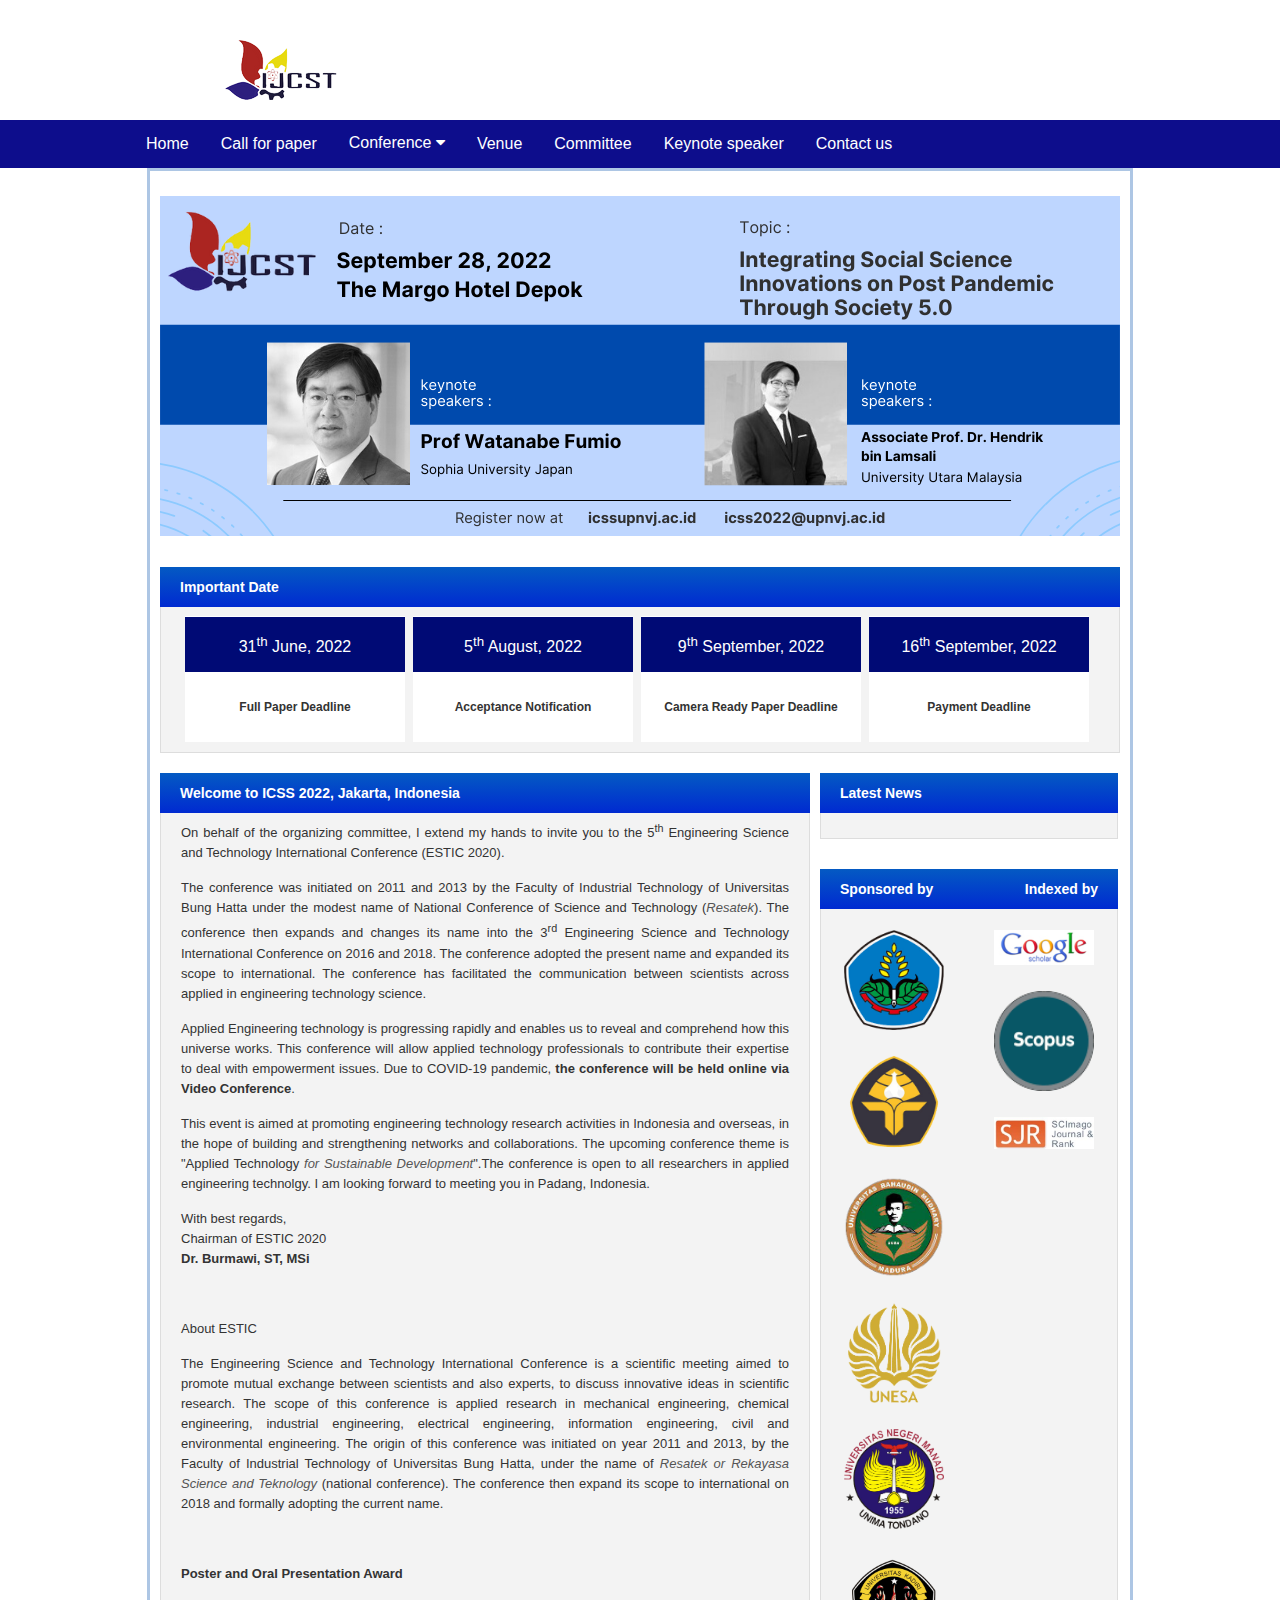
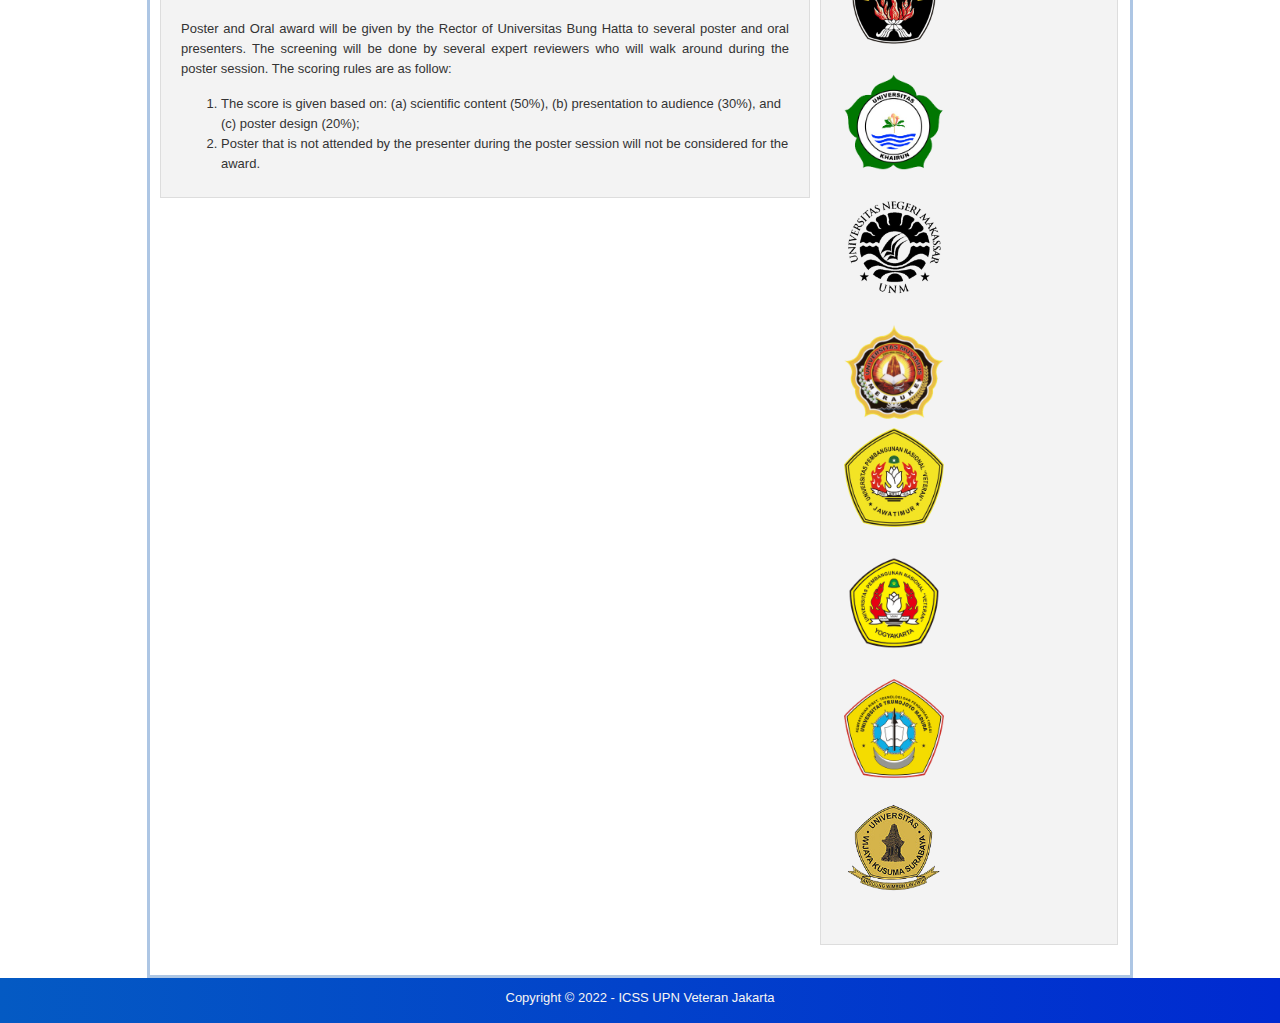
<file: index.html>
<!DOCTYPE html>
<html lang="en">
<head>
    <meta charset="UTF-8">
    <meta http-equiv="X-UA-Compatible" content="IE=edge">
    <meta name="viewport" content="width=device-width, initial-scale=1.0">
    <title>ICSS Web</title>
    <link rel="stylesheet" href="css/style.css" type="text/css"/>
    <link rel="stylesheet" href="https://cdnjs.cloudflare.com/ajax/libs/font-awesome/4.7.0/css/font-awesome.min.css">
</head>
<body>
    <div id="wrapper">
        <div id="header">
            <div id="site_title"><a href="/index.html"></a></div>
        </div>
    </div>
    <div class="navbar">
        <div class="menu">
            <a href="index.html">Home</a>
            <a href="callforpaper.html">Call for paper</a>
            <div class="dropdown">
                <button class="dropbtn" onclick="myFunction()">Conference
                    <i class="fa fa-caret-down"></i>
                </button>
                <div class="dropdown-content" id="myDropdown">
                    <a href="registration.html">Registration</a>
                    <a href="program.html">Program</a>
                </div>
            </div> 
            <a href="venue.html">Venue</a>
            <a href="committee.html">Committee</a>
            <a href="keynote.html">Keynote speaker</a>
            <a href="contact.html">Contact us</a>
        </div>
        
    </div>
      
      <script>
      /* When the user clicks on the button, 
      toggle between hiding and showing the dropdown content */
      function myFunction() {
        document.getElementById("myDropdown").classList.toggle("show");
      }
      
      // Close the dropdown if the user clicks outside of it
      window.onclick = function(e) {
        if (!e.target.matches('.dropbtn')) {
        var myDropdown = document.getElementById("myDropdown");
          if (myDropdown.classList.contains('show')) {
            myDropdown.classList.remove('show');
          }
        }
      }
      </script>

    <div id="wrapper" style="border: solid #3a75bd6a;">
        <div id="main2">
            <div class="banner">
                <div class="container">
                    <img src="./images/Banner-icss.png" alt="banner ">
                </div>
            </div>
            <div class="msection">
                <div class="msection_title">Important Date</div>
                    <div class="msection_bottom">
                        <div class="agenda2">
                            <div class="tglB">
                                31<sup>th</sup> June, 2022
                            </div>
                            <div class="temaB"><b>Full Paper Deadline</b></div>
                        </div>
    
                        <div class="agenda2">
                            <div class="tglB">
                                5<sup>th</sup> August, 2022
                            </div>
                            <div class="temaB"><b>Acceptance Notification</b></div>
                        </div>
    
                        <div class="agenda2">
                            <div class="tglB">
                                9<sup>th</sup> September, 2022
                            </div>
                            <div class="temaB"><b>Camera Ready Paper Deadline</b></div>
                        </div>
    
                        <div class="agenda2">
                            <div class="tglB">
                                16<sup>th</sup> September, 2022
                            </div>
                            <div class="temaB"><b>Payment Deadline</b></div>
                        </div>
                    </div>
                </div>
            </div>

        <div id='main'>
            <div id='content' class='left'>
                <div class='csection_title'>Welcome to ICSS 2022, Jakarta, Indonesia</div>
                <div class='csection_bottom'>
                    <p style="text-align: justify;">On behalf of the organizing committee, I extend my hands to invite you to the 5<sup>th</sup> Engineering Science and Technology International Conference (ESTIC 2020).</p>
                    <p style="text-align: justify;">The conference was initiated on 2011 and 2013 by the Faculty of Industrial Technology of Universitas Bung Hatta under the modest name of National Conference of Science and Technology (<em>Resatek</em>). The conference then expands and changes its name into the 3<sup>rd</sup> Engineering Science and Technology International Conference on 2016 and 2018. The conference adopted the present name and expanded its scope to international. The conference has facilitated the communication between scientists across applied in engineering technology science.</p>
                    <p style="text-align: justify;">Applied Engineering technology is progressing rapidly and enables us to reveal and comprehend how this universe works. This conference will allow applied technology professionals to contribute their expertise to deal with empowerment issues. Due to COVID-19 pandemic, <b>the conference will be held online via Video Conference</b>.</p>
                    <p style="text-align: justify;">This event is aimed at promoting engineering technology research activities in Indonesia and overseas, in the hope of building and strengthening networks and collaborations. The upcoming conference theme is "Applied Technology <em>for Sustainable Development</em>".The conference is open to all researchers in applied engineering technolgy. I am looking forward to meeting you in Padang, Indonesia.</p>
                    <p>With best regards,<br /> Chairman of ESTIC 2020<br /> <strong>Dr. Burmawi, ST, MSi<br /></strong></p>
                    <p>&nbsp;</p>
                    <p style="text-align: justify;">About ESTIC</p>
                    <p style="text-align: justify;">The Engineering Science and Technology International Conference is a scientific meeting aimed to promote mutual exchange between scientists and also experts, to discuss innovative ideas in scientific research. The scope of this conference is applied research in mechanical engineering, chemical engineering, industrial engineering, electrical engineering, information engineering, civil and environmental engineering. The origin of this conference was initiated on year 2011 and 2013, by the Faculty of Industrial Technology of Universitas Bung Hatta, under the name of&nbsp;<em>Resatek or Rekayasa Science and Teknology </em>(national conference). The conference then expand its scope to international on 2018 and formally adopting the current name.</p>
                    <p style="text-align: justify;">&nbsp;</p>
                    <p style="text-align: justify;"><strong>Poster and Oral Presentation Award</strong></p>
                    <p style="text-align: justify;"><br />Poster and Oral award will be given by the Rector of Universitas Bung Hatta to several poster and oral presenters. The screening will be done by several expert reviewers who will walk around during the poster session. The scoring rules are as follow:</p>
                    <ol>
                        <li>The score is given based on: (a) scientific content (50%), (b) presentation to audience (30%), and (c) poster design (20%);</li>
                        <li>Poster that is not attended by the presenter during the poster session will not be considered for the award.</li>
                    </ol>
                </div>
            </div>
        </div>

        <div id="sidebar" class="right">
            <div class="section">
                <div class="section_title">Latest News</div>
                    <div class="section_bottom">
                        <ul class="list_bullet"></ul>
                    </div>
            </div>
            
            <div class="section">
                <div class="section_title">
                    <div class="by1">Sponsored by</div> 
                        <div class="by2"> Indexed by</div> 			
                </div>
                                            
                <div class="section_bottom">
                    <ul class="listby">
                        <table border=0 width="100%">
                            <tr valign="top">
                                <td width="50%">
                                    <img src="images/logosponsor/logo1.png" width="100"><br><br>
                                    <img src="images/logosponsor/logo2.png" width="100" ><br><br>
                                    <img src="images/logosponsor/logo3.png" width="100" ><br><br>
                                    <img src="images/logosponsor/logo4.png" width="100"><br><br>
                                    <img src="images/logosponsor/logo5.png" width="100"><br><br>
                                    <img src="images/logosponsor/logo6.png" width="100"><br><br>
                                    <img src="images/logosponsor/logo7.png" width="100"><br><br>
                                    <img src="images/logosponsor/logo8.png" width="100"><br><br>
                                    <img src="images/logosponsor/logo9.png" width="100"><br>
                                    <img src="images/logosponsor/logo10.png" width="100"><br></br>
                                    <img src="images/logosponsor/logo11.png" width="100"><br></br>
                                    <img src="images/logosponsor/logo12.png" width="100"><br></br>
                                    <img src="images/logosponsor/logo13.png" width="100"><br></br>
                                </td>
                                <td align="right"><img src="images/logo/goo.png"  width="100"><br><br>
                                    <img src="images/logo/scopus.png" width="100">
                                    <br><br>
                                    <img src="images/logo/scimago.jpg" width="100"><br><br>
                                    <!--<img src="files/matec.jpg" width="100" /> <br /><br>-->
                                </td>
                            </tr> 
                        </table>
                    </ul>
                </div>
            </div>
            <div class="cleaner"></div>
        </div>        
        <div class="clear"></div>
    </div>
        
    <div id="footer_wrapper">    
        <div id="footer">
            Copyright &copy; 2022 - ICSS UPN Veteran Jakarta
        </div>
    </div>

</body>
</html>
</file>
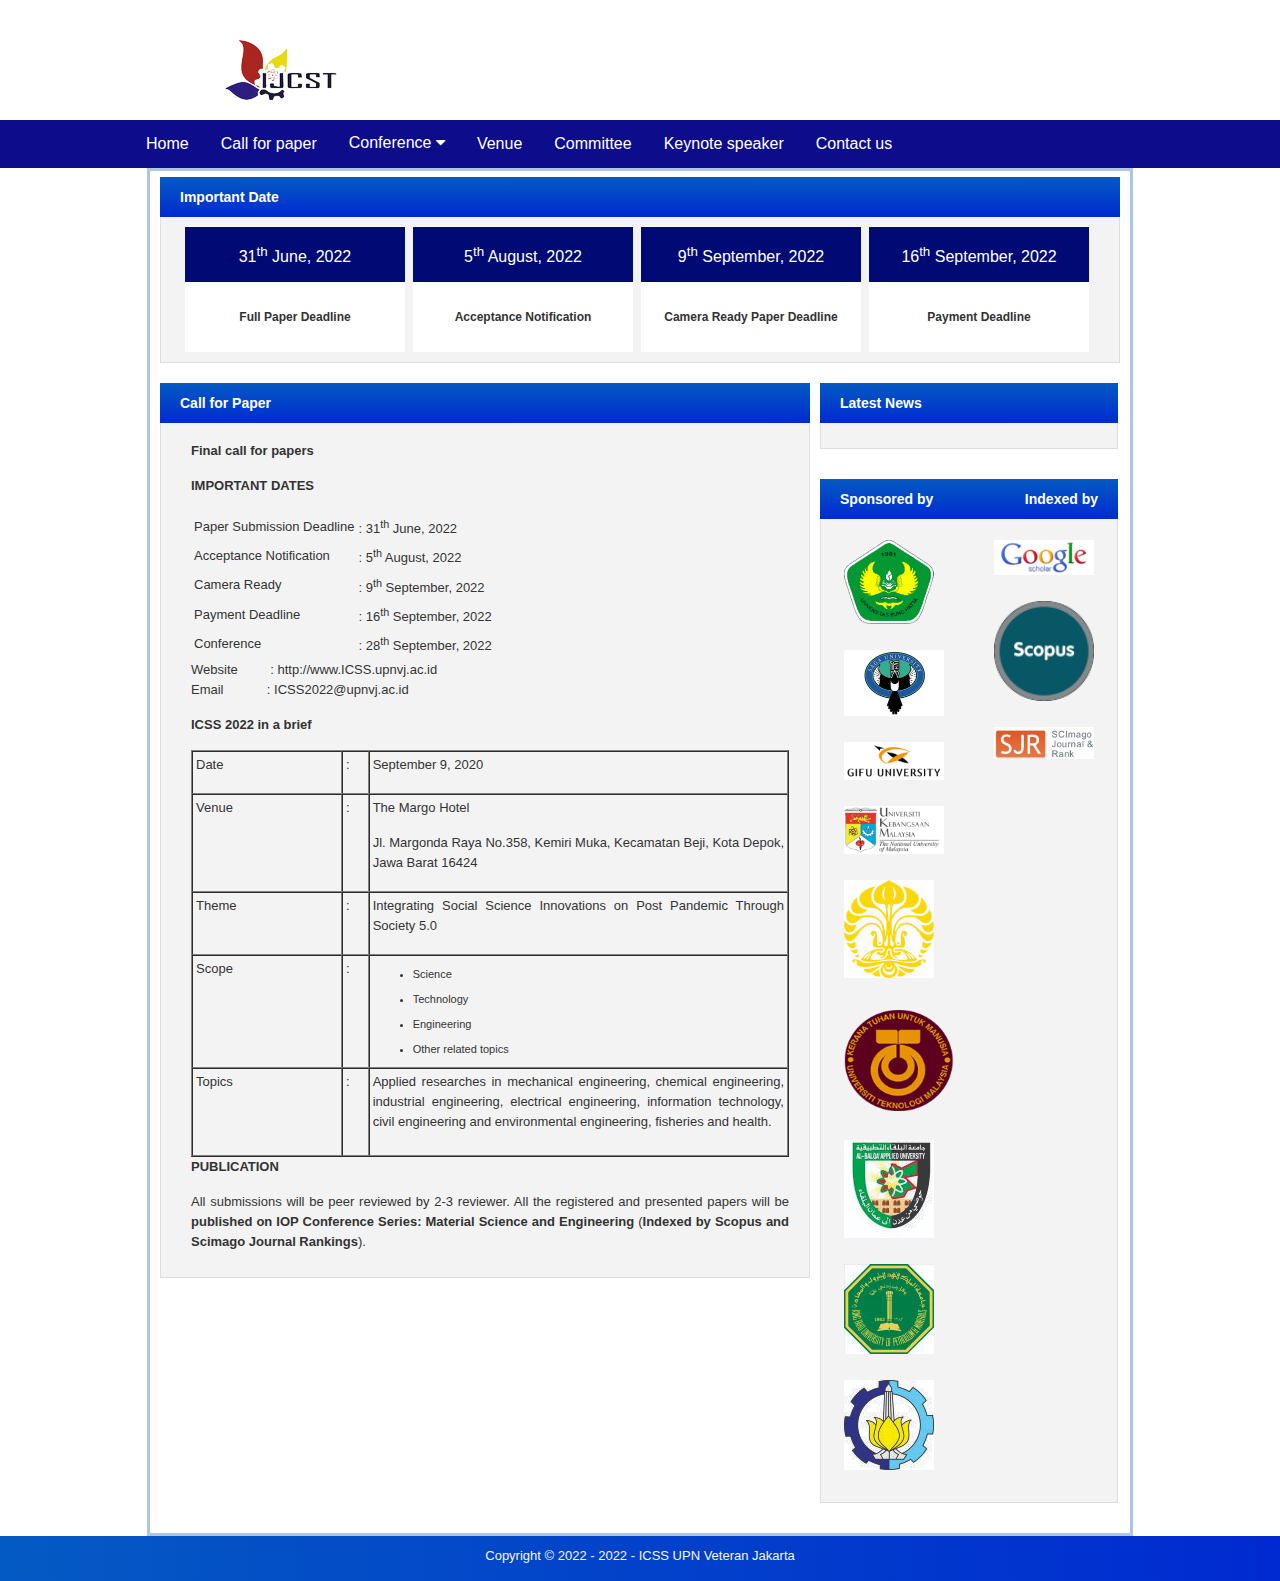
<file: callforpaper.html>
<!DOCTYPE html>
<html lang="en">
<head>
    <meta charset="UTF-8">
    <meta http-equiv="X-UA-Compatible" content="IE=edge">
    <meta name="viewport" content="width=device-width, initial-scale=1.0">
    <title>ICSS Web</title>
    <link rel="stylesheet" href="css/style.css" type="text/css"/>
    <link rel="stylesheet" href="https://cdnjs.cloudflare.com/ajax/libs/font-awesome/4.7.0/css/font-awesome.min.css">
</head>
<body>
    <div id="wrapper">
        <div id="header">
            <div id="site_title"><a href="/index.html"></a></div>
        </div>
    </div>
    <div class="navbar">
        <div class="menu">
            <a href="index.html">Home</a>
            <a href="callforpaper.html">Call for paper</a>
            <div class="dropdown">
                <button class="dropbtn" onclick="myFunction()">Conference
                    <i class="fa fa-caret-down"></i>
                </button>
                <div class="dropdown-content" id="myDropdown">
                    <a href="registration.html">Registration</a>
                    <a href="program.html">Program</a>
                </div>
            </div> 
            <a href="venue.html">Venue</a>
            <a href="committee.html">Committee</a>
            <a href="keynote.html">Keynote speaker</a>
            <a href="contact.html">Contact us</a>
        </div>
    </div>
      
      <script>
      /* When the user clicks on the button, 
      toggle between hiding and showing the dropdown content */
      function myFunction() {
        document.getElementById("myDropdown").classList.toggle("show");
      }
      
      // Close the dropdown if the user clicks outside of it
      window.onclick = function(e) {
        if (!e.target.matches('.dropbtn')) {
        var myDropdown = document.getElementById("myDropdown");
          if (myDropdown.classList.contains('show')) {
            myDropdown.classList.remove('show');
          }
        }
      }
      </script>

    <div id="wrapper" style="border: solid #3a75bd6a;">
        <div id="main2">
            <div class="msection">
                <div class="msection_title">Important Date</div>
                    <div class="msection_bottom">
                        <div class="agenda2">
                            <div class="tglB">
                                31<sup>th</sup> June, 2022
                            </div>
                            <div class="temaB"><b>Full Paper Deadline</b></div>
                        </div>
    
                            <div class="agenda2">
                                <div class="tglB">
                                    5<sup>th</sup> August, 2022
                                </div>
                                <div class="temaB"><b>Acceptance Notification</b></div>
                            </div>
    
                            <div class="agenda2">
                                <div class="tglB">
                                    9<sup>th</sup> September, 2022
                                </div>
                                <div class="temaB"><b>Camera Ready Paper Deadline</b></div>
                            </div>
    
                            <div class="agenda2">
                                <div class="tglB">
                                    16<sup>th</sup> September, 2022
                                </div>
                                <div class="temaB"><b>Payment Deadline</b></div>
                            </div>
                    </div>
                </div>
            </div>

        <div id='main'>
            <div id='content' class='left'>
                <div class='csection_title'>Call for Paper</div>
                <div class='csection_bottom'>
                    <ul class='list'><p><strong>Final call for papers</strong></p>
                        <p><strong>IMPORTANT DATES</strong></p>
                        <table>
                            <tbody>
                                <tr>
                                    <td>Paper Submission Deadline</td>
                                    <td>:&nbsp;31<sup>th</sup> June, 2022</td>
                                </tr>
                                <tr>
                                    <td>Acceptance Notification</td>
                                    <td>: 5<sup>th</sup> August, 2022</td>
                                </tr>
                                <tr>
                                    <td>Camera Ready</td>
                                    <td>: 9<sup>th</sup> September, 2022</td>
                                </tr>
                                <tr>
                                    <td>Payment Deadline</td>
                                    <td>: 16<sup>th</sup> September, 2022</td>
                                </tr>
                                <tr>
                                    <td>Conference</td>
                                    <td>: 28<sup>th</sup> September, 2022</td>
                                </tr>
                            </tbody>
                        </table>
                        <p>Website &nbsp;&nbsp;&nbsp;&nbsp;&nbsp;&nbsp;&nbsp; :&nbsp;<a href="ICSS.upnvj.ac.id">http://www.ICSS.upnvj.ac.id</a><br> 
                            Email&nbsp;&nbsp;&nbsp;&nbsp; &nbsp;&nbsp;&nbsp;&nbsp;&nbsp;&nbsp; :&nbsp;<a href="mailto:ICSS2022@upnvj.ac.id">ICSS2022@upnvj.ac.id</a></p>
                        <p><strong>ICSS 2022 in a brief</strong></p>
                        <table border="1" cellspacing="0" cellpadding="3">
                        <tbody>
                            <tr>
                                <td valign="top" width="151">
                                <p>Date</p>
                                </td>
                                <td valign="top" width="20">
                                <p>:</p>
                                </td>
                                <td valign="top" width="439">
                                <p>September 9, 2020</p>
                                </td>
                            </tr>
                            <tr>
                                <td valign="top" width="151">
                                <p>Venue</p>
                                </td>
                                <td valign="top" width="20">
                                <p>:</p>
                                </td>
                                <td valign="top" width="439">
                                <p>The Margo Hotel</p>
                                <p>Jl. Margonda Raya No.358, Kemiri Muka, Kecamatan Beji, Kota Depok, Jawa Barat 16424</p>
                                </td>
                            </tr>
                            <tr>
                                <td valign="top" width="151">
                                <p>Theme</p>
                                </td>
                                <td valign="top" width="20">
                                <p>:</p>
                                </td>
                                <td valign="top" width="439">
                                <p>Integrating Social Science Innovations on Post Pandemic Through Society 5.0</p>
                                </td>
                            </tr>
                            <tr>
                                <td valign="top" width="151">
                                <p>Scope</p>
                                <p>&nbsp;</p>
                                </td>
                                <td valign="top" width="20">
                                <p>:</p>
                                </td>
                                <td valign="top" width="439">
                                    <ol>
                                        <li>Science</li>
                                        <li>Technology</li>
                                        <li>Engineering</li>
                                        <li>Other related topics</li>
                                    </ol>
                                </td>
                            </tr>
                            <tr>
                                <td valign="top" width="151">
                                <p>Topics</p>
                                </td>
                                <td valign="top" width="20">
                                <p>:</p>
                                </td>
                                <td valign="top" width="439">Applied researches in mechanical engineering, chemical engineering, industrial engineering, electrical engineering, information technology, civil engineering and environmental engineering, fisheries and health.<br><br></td>
                            </tr>
                            </tbody>
                        </table>
                        <p style="text-align: justify;"><strong>PUBLICATION</strong></p>
                        <p>All submissions will be peer reviewed by 2-3 reviewer. All the registered and presented papers will be <b>published on IOP Conference Series: Material Science and Engineering</b> (<b>Indexed by Scopus and Scimago Journal Rankings</b>).</p>
                    </ul>
                </div>
            </div>
        </div>

        <div id="sidebar" class="right">
            <div class="section">
                <div class="section_title">Latest News</div>
                    <div class="section_bottom">
                        <ul class="list_bullet"></ul>
                    </div>
            </div>
            
            <div class="section">
                <div class="section_title">
                    <div class="by1">Sponsored by</div> 
                        <div class="by2"> Indexed by</div> 			
                </div>
                                            
                <div class="section_bottom">
                    <ul class="listby">
                        <table border=0 width="100%">
                            <tr valign="top">
                                <td width="50%">
                                    <img src="images/logo/ubh.png"><br><br>
                                    <img src="images/logo/saga.jpg" width="100" ><br><br>
                                    <img src="images/logo/gifu.png" width="100" ><br><br>
                                    <img src="images/logo/ukm.png" width="100"><br><br>
                                    <img src="images/logo/ui2.jpg"><br><br>
                                    <img src="images/logo/utm.png" width=110><br><br>
                                    <img src="images/logo/balqa.jpg"><br><br>
                                    <img src="images/logo/king.jpg"><br><br>
                                    <img src="images/logo/its2.jpg">
                                </td>
                                <td align="right"><img src="images/logo/goo.png"  width="100"><br><br>
                                    <img src="images/logo/scopus.png" width="100">
                                    <br><br>
                                    <img src="images/logo/scimago.jpg" width="100"><br><br>
                                    <!--<img src="files/matec.jpg" width="100" /> <br /><br>-->
                                </td>
                            </tr> 
                        </table>
                    </ul>
                </div>
            </div>
            <div class="cleaner"></div>
        </div>        
        <div class="clear"></div>
    </div>
        
    <div id="footer_wrapper">    
        <div id="footer">
            Copyright &copy; 2022 - 2022 - ICSS UPN Veteran Jakarta
        </div>
    </div>

</body>
</html>
</file>
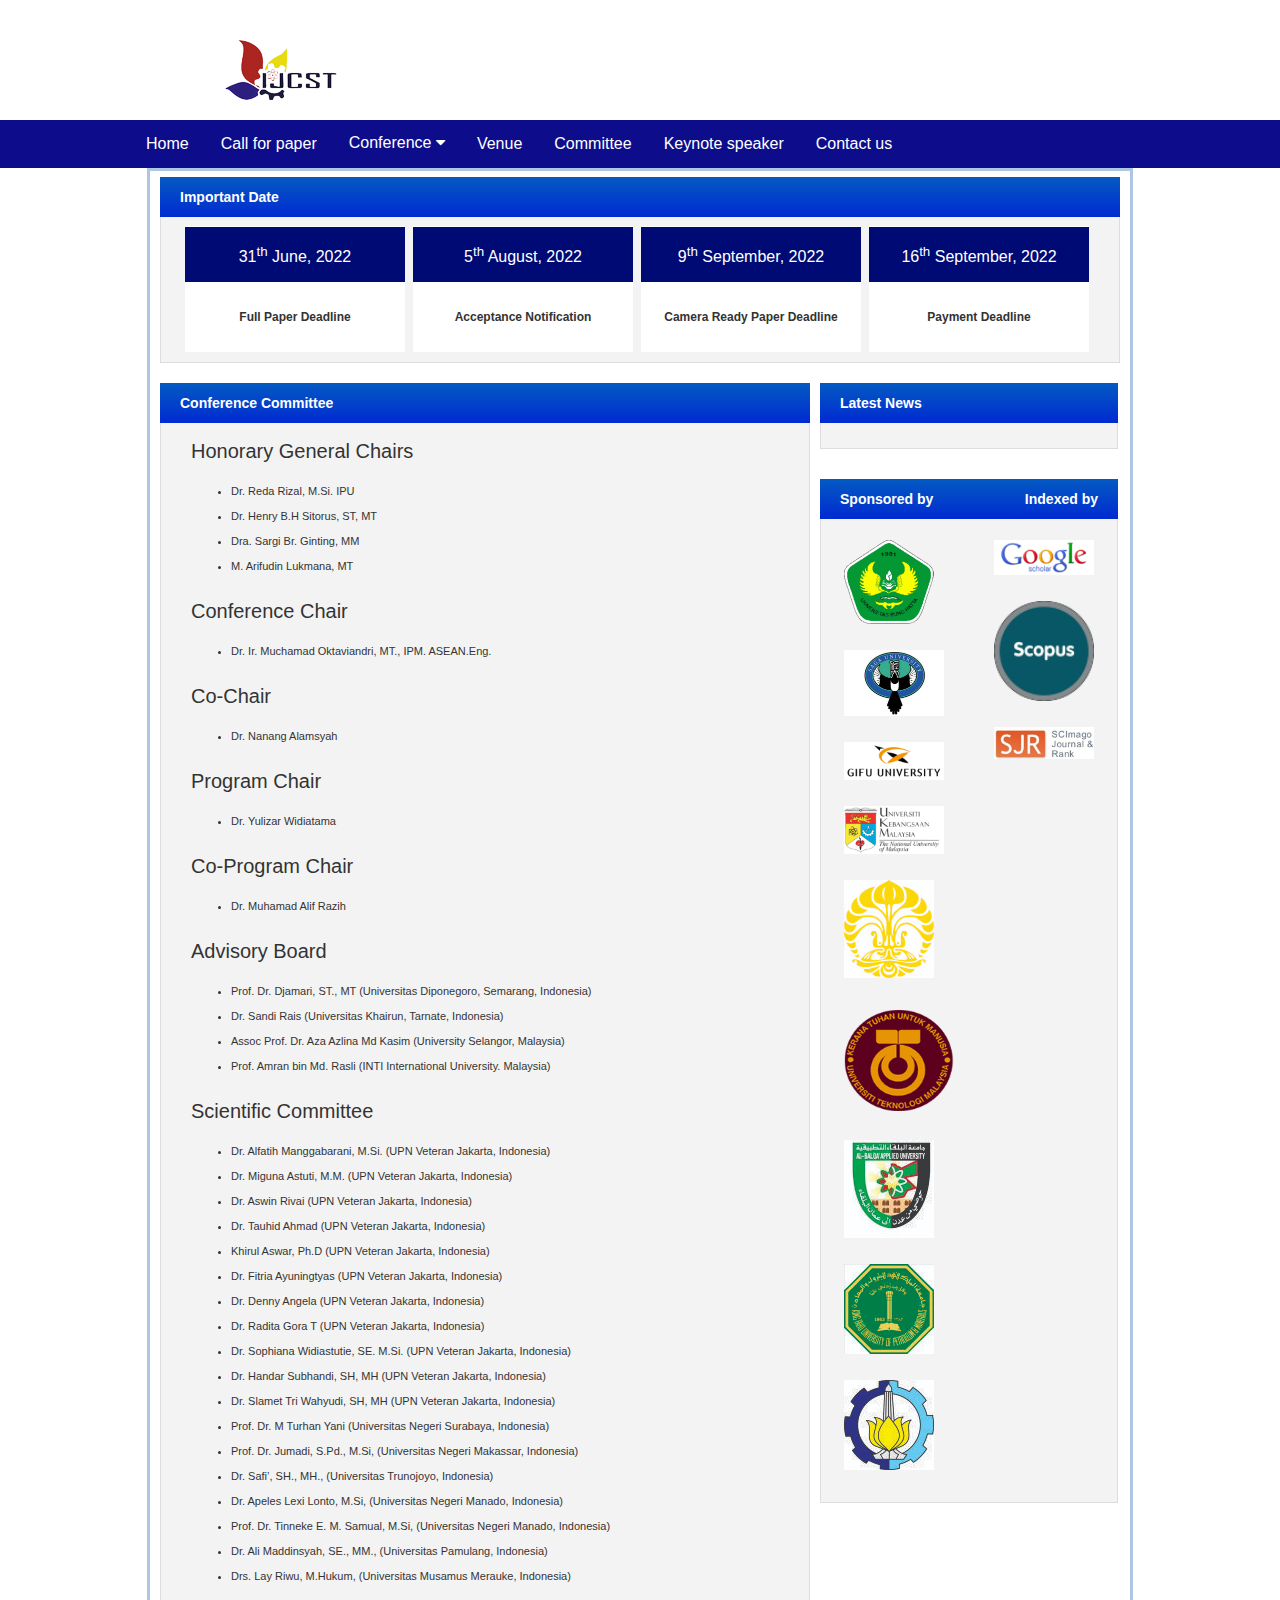
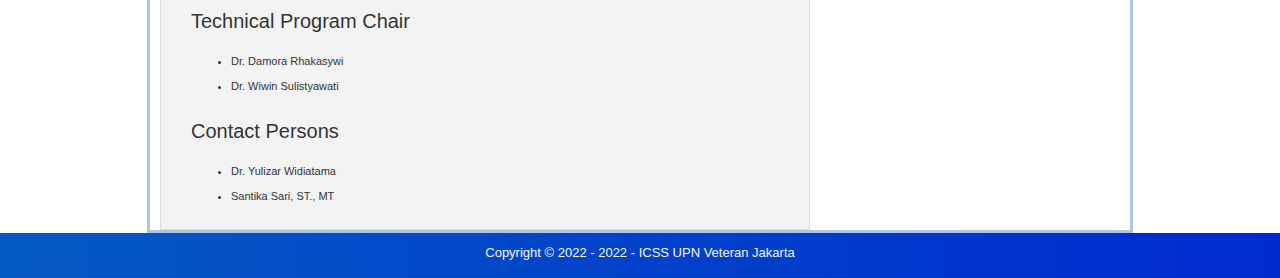
<file: committee.html>
<!DOCTYPE html>
<html lang="en">
<head>
    <meta charset="UTF-8">
    <meta http-equiv="X-UA-Compatible" content="IE=edge">
    <meta name="viewport" content="width=device-width, initial-scale=1.0">
    <title>ICSS Web</title>
    <link rel="stylesheet" href="css/style.css" type="text/css"/>
    <link rel="stylesheet" href="https://cdnjs.cloudflare.com/ajax/libs/font-awesome/4.7.0/css/font-awesome.min.css">
</head>
<body>
    <div id="wrapper">
        <div id="header">
            <div id="site_title"><a href="/index.html"></a></div>
        </div>
    </div>
    <div class="navbar">
        <div class="menu">
            <a href="index.html">Home</a>
            <a href="callforpaper.html">Call for paper</a>
            <div class="dropdown">
                <button class="dropbtn" onclick="myFunction()">Conference
                    <i class="fa fa-caret-down"></i>
                </button>
                <div class="dropdown-content" id="myDropdown">
                    <a href="registration.html">Registration</a>
                    <a href="program.html">Program</a>
                </div>
            </div> 
            <a href="venue.html">Venue</a>
            <a href="committee.html">Committee</a>
            <a href="keynote.html">Keynote speaker</a>
            <a href="contact.html">Contact us</a>
        </div>
    </div>
      
      <script>
      /* When the user clicks on the button, 
      toggle between hiding and showing the dropdown content */
      function myFunction() {
        document.getElementById("myDropdown").classList.toggle("show");
      }
      
      // Close the dropdown if the user clicks outside of it
      window.onclick = function(e) {
        if (!e.target.matches('.dropbtn')) {
        var myDropdown = document.getElementById("myDropdown");
          if (myDropdown.classList.contains('show')) {
            myDropdown.classList.remove('show');
          }
        }
      }
      </script>

    <div id="wrapper" style="border: solid #3a75bd6a;">
        <div id="main2">
            <div class="msection">
                <div class="msection_title">Important Date</div>
                    <div class="msection_bottom">
                        <div class="agenda2">
                            <div class="tglB">
                                31<sup>th</sup> June, 2022
                            </div>
                            <div class="temaB"><b>Full Paper Deadline</b></div>
                        </div>
    
                        <div class="agenda2">
                            <div class="tglB">
                                5<sup>th</sup> August, 2022
                            </div>
                            <div class="temaB"><b>Acceptance Notification</b></div>
                        </div>
    
                        <div class="agenda2">
                            <div class="tglB">
                                9<sup>th</sup> September, 2022
                            </div>
                            <div class="temaB"><b>Camera Ready Paper Deadline</b></div>
                        </div>
    
                        <div class="agenda2">
                            <div class="tglB">
                                16<sup>th</sup> September, 2022
                            </div>
                            <div class="temaB"><b>Payment Deadline</b></div>
                        </div>
                    </div>
                </div>
            </div>
         
        <div id='main'>
            <div id='content' class='left'>
                <div class='csection_title'>Conference Committee</div>
                <div class='csection_bottom'>
                    <ul class='list'>
                        <h3>Honorary General Chairs</h3>
                            <ol>
                                <li>Dr. Reda Rizal, M.Si. IPU</li>
                                <li>Dr. Henry B.H Sitorus, ST, MT</li>
                                <li>Dra. Sargi Br. Ginting, MM</li>
                                <li>M. Arifudin Lukmana, MT </li>
                            </ol>
                        <br>
                        <h3>Conference Chair</h3>
                        <ol> 
                            <li> Dr. Ir. Muchamad Oktaviandri, MT., IPM. ASEAN.Eng.</li>
                        </ol> 

                        <br>
                        <h3>Co-Chair</h3>
                        <ol> 
                            <li> Dr. Nanang Alamsyah</li>
                        </ol> 

                        <br>
                        <h3>Program Chair</h3>
                        <ol> 
                            <li> Dr. Yulizar Widiatama</li>
                        </ol> 

                        <br>
                        <h3>Co-Program Chair</h3>
                        <ol> 
                            <li> Dr. Muhamad Alif Razih</li>
                        </ol> 

                        <br>
                        <h3>Advisory Board</h3>
                        <ol> 
                            <li> Prof. Dr. Djamari, ST., MT (Universitas Diponegoro, Semarang, Indonesia) </li>
                            <li>Dr. Sandi Rais (Universitas Khairun, Tarnate, Indonesia)</li>
                            <li>Assoc Prof. Dr. Aza Azlina Md Kasim (University Selangor, Malaysia)</li>
                            <li>Prof. Amran bin Md. Rasli (INTI International University. Malaysia)</li>
                        </ol> 

                        <br>
                        <h3>Scientific Committee</h3>
                        <ol> 
                            <li> Dr. Alfatih Manggabarani, M.Si. (UPN Veteran Jakarta, Indonesia)</li>
                            <li> Dr. Miguna Astuti, M.M. (UPN Veteran Jakarta, Indonesia)</li>
                            <li> Dr. Aswin Rivai (UPN Veteran Jakarta, Indonesia)</li>
                            <li> Dr. Tauhid Ahmad (UPN Veteran Jakarta, Indonesia)</li>
                            <li> Khirul Aswar, Ph.D (UPN Veteran Jakarta, Indonesia)</li>
                            <li> Dr. Fitria Ayuningtyas (UPN Veteran Jakarta, Indonesia)</li>
                            <li> Dr. Denny Angela (UPN Veteran Jakarta, Indonesia)</li>
                            <li> Dr. Radita Gora T (UPN Veteran Jakarta, Indonesia)</li>
                            <li> Dr. Sophiana Widiastutie, SE. M.Si. (UPN Veteran Jakarta, Indonesia)</li>
                            <li> Dr. Handar Subhandi, SH, MH (UPN Veteran Jakarta, Indonesia)</li>
                            <li> Dr. Slamet Tri Wahyudi, SH, MH (UPN Veteran Jakarta, Indonesia)</li>
                            <li> Prof. Dr. M Turhan Yani (Universitas Negeri Surabaya, Indonesia)</li>
                            <li> Prof. Dr. Jumadi, S.Pd., M.Si, (Universitas Negeri Makassar, Indonesia)</li>
                            <li> Dr. Safi’, SH., MH., (Universitas Trunojoyo, Indonesia)</li>
                            <li> Dr. Apeles Lexi Lonto, M.Si, (Universitas Negeri Manado, Indonesia)</li>
                            <li> Prof. Dr. Tinneke E. M. Samual, M.Si, (Universitas Negeri Manado, Indonesia)</li>
                            <li> Dr. Ali Maddinsyah, SE., MM., (Universitas Pamulang, Indonesia)</li>
                            <li> Drs. Lay Riwu, M.Hukum, (Universitas Musamus Merauke, Indonesia)</li>
                        </ol> 

                        <br>    
                        <h3>Technical Program Chair</h3> 
                        <ol>
                            <li> Dr. Damora Rhakasywi</li>
                            <li> Dr. Wiwin Sulistyawati</li>        
                        </ol>

                        <br>    
                        <h3>Contact Persons</h3> 
                        <ol>
                            <li> Dr. Yulizar Widiatama</li>
                            <li> Santika Sari, ST., MT</li>        
                        </ol>

                    </ul>
                </div>
            </div>
        </div>

        <div id="sidebar" class="right">
            <div class="section">
                <div class="section_title">Latest News</div>
                    <div class="section_bottom">
                        <ul class="list_bullet"></ul>
                    </div>
            </div>
            
            <div class="section">
                <div class="section_title">
                    <div class="by1">Sponsored by</div> 
                        <div class="by2"> Indexed by</div> 			
                </div>
                                            
                <div class="section_bottom">
                    <ul class="listby">
                        <table border=0 width="100%">
                            <tr valign="top">
                                <td width="50%">
                                    <img src="images/logo/ubh.png"><br><br>
                                    <img src="images/logo/saga.jpg" width="100" ><br><br>
                                    <img src="images/logo/gifu.png" width="100" ><br><br>
                                    <img src="images/logo/ukm.png" width="100"><br><br>
                                    <img src="images/logo/ui2.jpg"><br><br>
                                    <img src="images/logo/utm.png" width=110><br><br>
                                    <img src="images/logo/balqa.jpg"><br><br>
                                    <img src="images/logo/king.jpg"><br><br>
                                    <img src="images/logo/its2.jpg">
                                </td>
                                <td align="right"><img src="images/logo/goo.png"  width="100"><br><br>
                                    <img src="images/logo/scopus.png" width="100">
                                    <br><br>
                                    <img src="images/logo/scimago.jpg" width="100"><br><br>
                                    <!--<img src="files/matec.jpg" width="100" /> <br /><br>-->
                                </td>
                            </tr> 
                        </table>
                    </ul>
                </div>
            </div>
            <div class="cleaner"></div>
        </div>        
        <div class="clear"></div>
    </div>
        
    <div id="footer_wrapper">    
        <div id="footer">
            Copyright &copy; 2022 - 2022 - ICSS UPN Veteran Jakarta
        </div>
    </div>

</body>
</html>
</file>
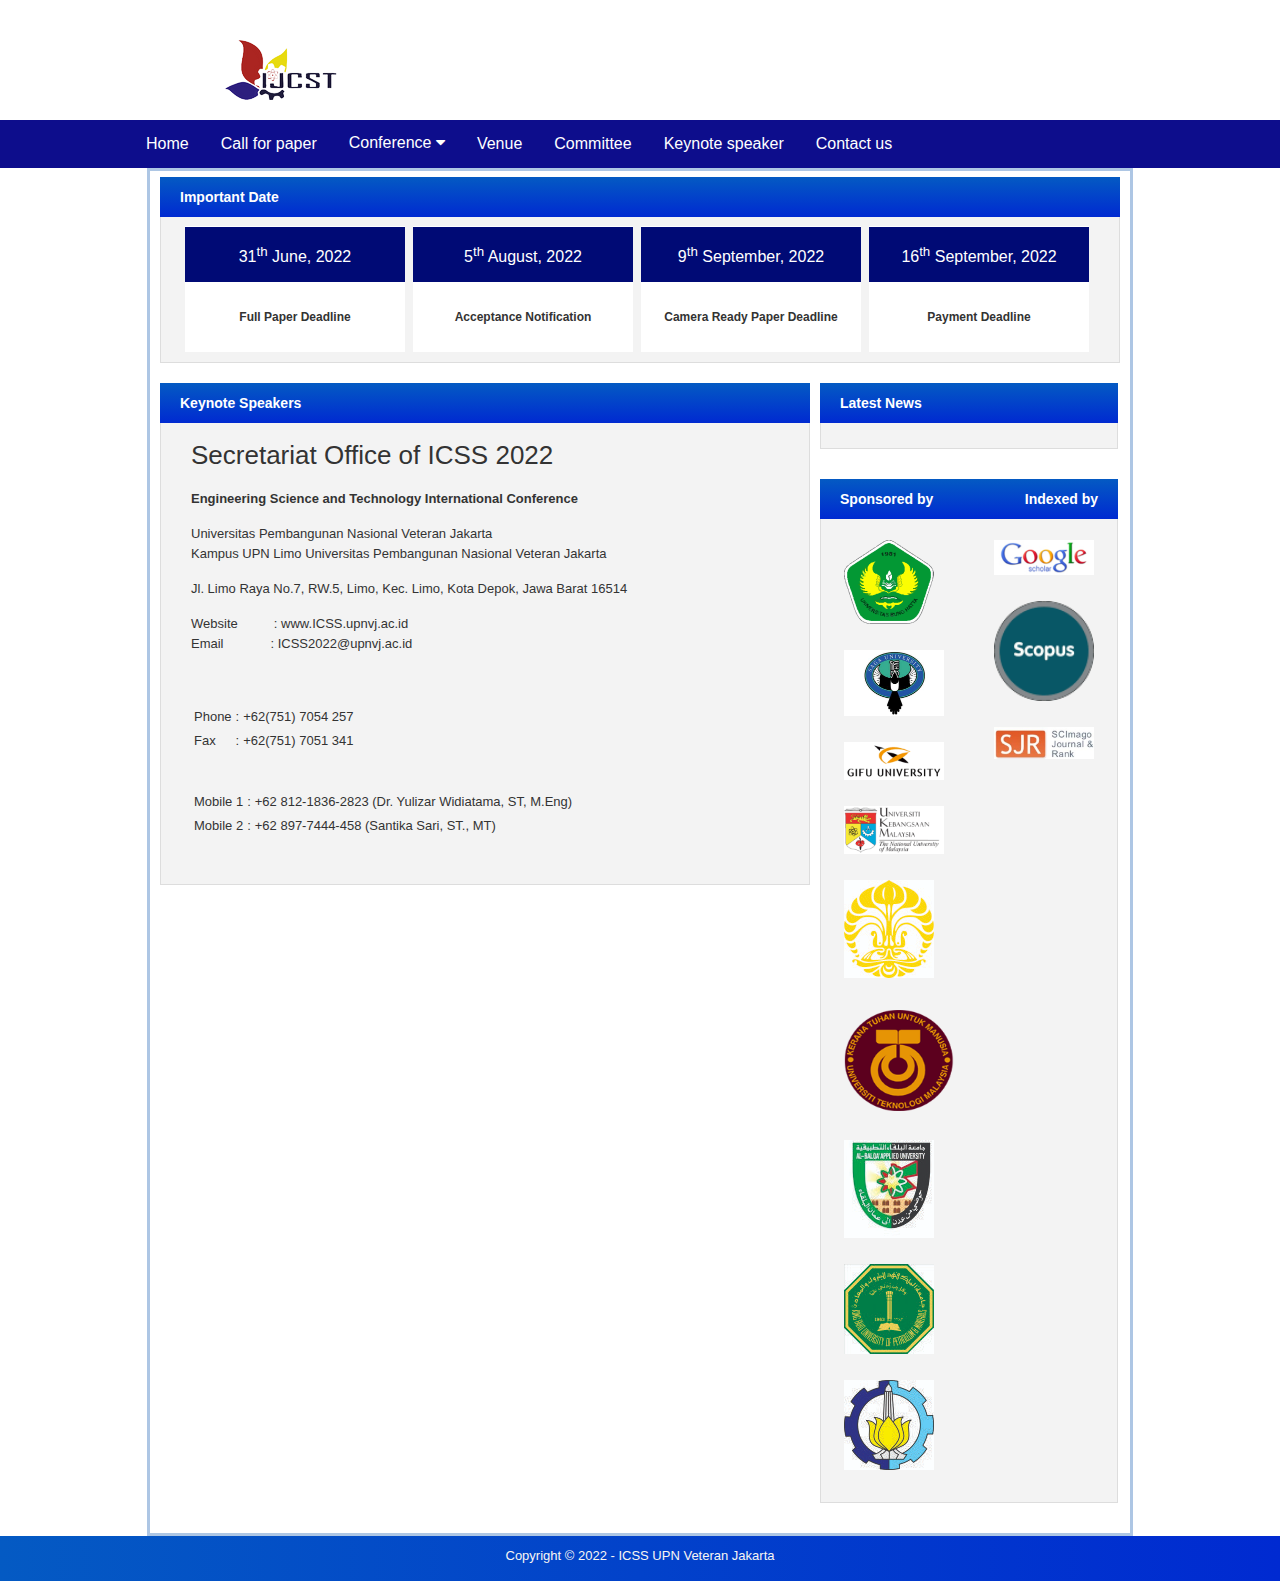
<file: contact.html>
<!DOCTYPE html>
<html lang="en">
<head>
    <meta charset="UTF-8">
    <meta http-equiv="X-UA-Compatible" content="IE=edge">
    <meta name="viewport" content="width=device-width, initial-scale=1.0">
    <title>ICSS Web</title>
    <link rel="stylesheet" href="css/style.css" type="text/css"/>
    <link rel="stylesheet" href="https://cdnjs.cloudflare.com/ajax/libs/font-awesome/4.7.0/css/font-awesome.min.css">
</head>
<body>
    <div id="wrapper">
        <div id="header">
            <div id="site_title"><a href="/index.html"></a></div>
        </div>
    </div>
    <div class="navbar">
        <div class="menu">
            <a href="index.html">Home</a>
            <a href="callforpaper.html">Call for paper</a>
            <div class="dropdown">
                <button class="dropbtn" onclick="myFunction()">Conference
                    <i class="fa fa-caret-down"></i>
                </button>
                <div class="dropdown-content" id="myDropdown">
                    <a href="registration.html">Registration</a>
                    <a href="program.html">Program</a>
                </div>
            </div> 
            <a href="venue.html">Venue</a>
            <a href="committee.html">Committee</a>
            <a href="keynote.html">Keynote speaker</a>
            <a href="contact.html">Contact us</a>
        </div>
    </div>
      
      <script>
      /* When the user clicks on the button, 
      toggle between hiding and showing the dropdown content */
      function myFunction() {
        document.getElementById("myDropdown").classList.toggle("show");
      }
      
      // Close the dropdown if the user clicks outside of it
      window.onclick = function(e) {
        if (!e.target.matches('.dropbtn')) {
        var myDropdown = document.getElementById("myDropdown");
          if (myDropdown.classList.contains('show')) {
            myDropdown.classList.remove('show');
          }
        }
      }
      </script>

    <div id="wrapper" style="border: solid #3a75bd6a;">
        <div id="main2">
            <div class="msection">
                <div class="msection_title">Important Date</div>
                    <div class="msection_bottom">
                        <div class="agenda2">
                            <div class="tglB">
                                31<sup>th</sup> June, 2022
                            </div>
                            <div class="temaB"><b>Full Paper Deadline</b></div>
                        </div>
    
                        <div class="agenda2">
                            <div class="tglB">
                                5<sup>th</sup> August, 2022
                            </div>
                            <div class="temaB"><b>Acceptance Notification</b></div>
                        </div>
    
                        <div class="agenda2">
                            <div class="tglB">
                                9<sup>th</sup> September, 2022
                            </div>
                            <div class="temaB"><b>Camera Ready Paper Deadline</b></div>
                        </div>
    
                        <div class="agenda2">
                            <div class="tglB">
                                16<sup>th</sup> September, 2022
                            </div>
                            <div class="temaB"><b>Payment Deadline</b></div>
                        </div>
                    </div>
                </div>
            </div>

        <div id='main'>
            <div id='content' class='left'>
                <div class='csection_title'>Keynote Speakers</div>
                <div class='csection_bottom'>
                    <ul class='list'>
                        <h2>Secretariat Office of ICSS 2022</h2>
                        <p><strong>Engineering Science and Technology International Conference</strong></p>
                        <p>Universitas Pembangunan Nasional Veteran Jakarta<br /> Kampus UPN Limo Universitas Pembangunan Nasional Veteran Jakarta</p>
                        <p>Jl. Limo Raya No.7, RW.5, Limo, Kec. Limo, Kota Depok, Jawa Barat 16514</p>
                        <p>Website &nbsp;&nbsp;&nbsp;&nbsp;&nbsp;&nbsp;&nbsp;&nbsp; :&nbsp;www.ICSS.upnvj.ac.id<br /> Email &nbsp; &nbsp;&nbsp;&nbsp;&nbsp;&nbsp;&nbsp;&nbsp;&nbsp;&nbsp; :&nbsp;<a href="mailto:ICSS2022@upnvj.ac.id">ICSS2022@upnvj.ac.id</a></p>
                        <p>&nbsp;</p>
                        <table border="0">
                            <tbody>
                                <tr>
                                    <td>Phone</td>
                                    <td>:</td>
                                    <td>+62(751) 7054 257</td>
                                </tr>
                                <tr>
                                    <td>Fax</td>
                                    <td>:</td>
                                    <td>+62(751) 7051 341</td>
                                </tr>
                            </tbody>
                        </table>
                        <p>&nbsp;</p>
                        <table border="0">
                        <tbody>
                            <tr>
                                <td>Mobile 1</td>
                                <td>:</td>
                                <td>+62 812-1836-2823 (Dr. Yulizar Widiatama, ST, M.Eng)</td>
                            </tr>
                            <tr>
                                <td>Mobile 2</td>
                                <td>:</td>
                                <td>+62 897-7444-458 (Santika Sari, ST., MT)</td>
                            </tr>
                        </tbody>
                        </table>
                        <p>&nbsp;</p>
                    </ul>
                </div>
            </div>
        </div>

        <div id="sidebar" class="right">
            <div class="section">
                <div class="section_title">Latest News</div>
                    <div class="section_bottom">
                        <ul class="list_bullet"></ul>
                    </div>
            </div>
            
            <div class="section">
                <div class="section_title">
                    <div class="by1">Sponsored by</div> 
                        <div class="by2"> Indexed by</div> 			
                </div>
                                            
                <div class="section_bottom">
                    <ul class="listby">
                        <table border=0 width="100%">
                            <tr valign="top">
                                <td width="50%">
                                    <img src="images/logo/ubh.png"><br><br>
                                    <img src="images/logo/saga.jpg" width="100" ><br><br>
                                    <img src="images/logo/gifu.png" width="100" ><br><br>
                                    <img src="images/logo/ukm.png" width="100"><br><br>
                                    <img src="images/logo/ui2.jpg"><br><br>
                                    <img src="images/logo/utm.png" width=110><br><br>
                                    <img src="images/logo/balqa.jpg"><br><br>
                                    <img src="images/logo/king.jpg"><br><br>
                                    <img src="images/logo/its2.jpg">
                                </td>
                                <td align="right"><img src="images/logo/goo.png"  width="100"><br><br>
                                    <img src="images/logo/scopus.png" width="100">
                                    <br><br>
                                    <img src="images/logo/scimago.jpg" width="100"><br><br>
                                    <!--<img src="files/matec.jpg" width="100" /> <br /><br>-->
                                </td>
                            </tr> 
                        </table>
                    </ul>
                </div>
            </div>
            <div class="cleaner"></div>
        </div>        
        <div class="clear"></div>
    </div>
        
    <div id="footer_wrapper">    
        <div id="footer">
            Copyright &copy; 2022 - ICSS UPN Veteran Jakarta
        </div>
    </div>

</body>
</html>
</file>
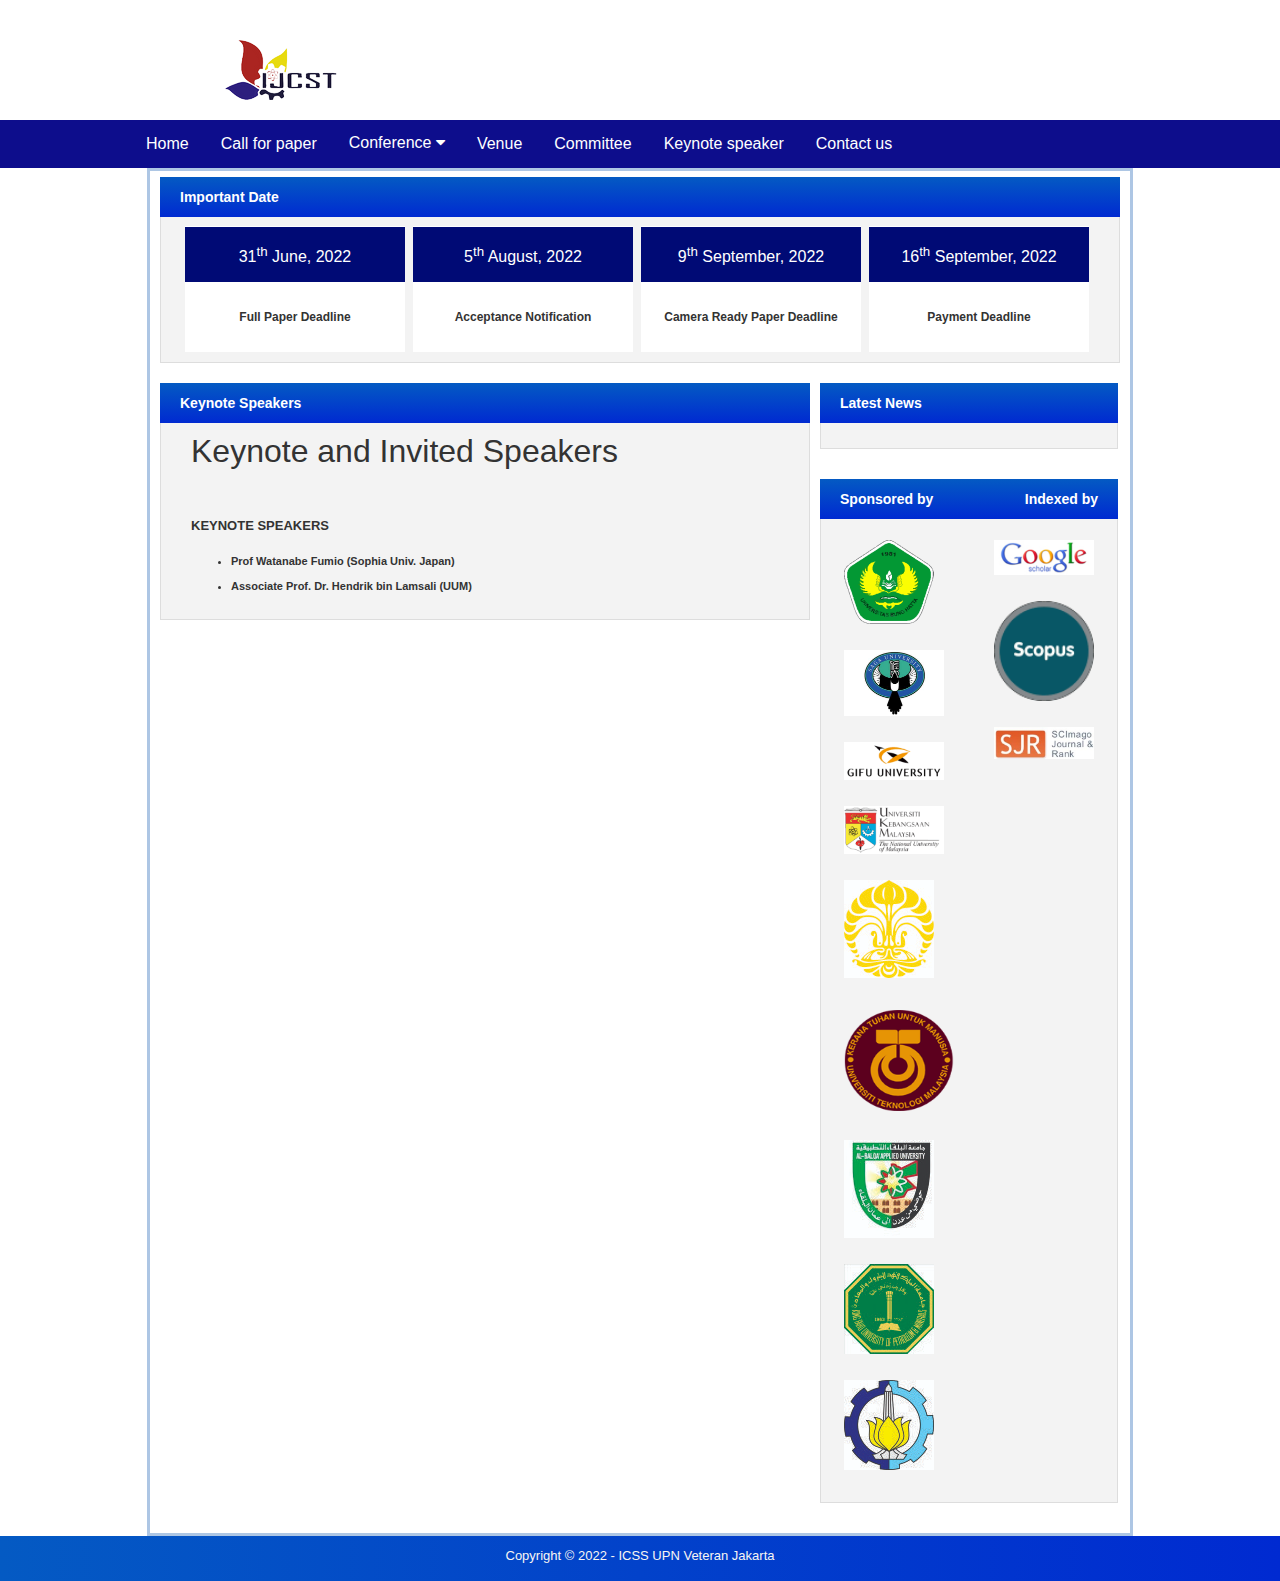
<file: keynote.html>
<!DOCTYPE html>
<html lang="en">
<head>
    <meta charset="UTF-8">
    <meta http-equiv="X-UA-Compatible" content="IE=edge">
    <meta name="viewport" content="width=device-width, initial-scale=1.0">
    <title>ICSS Web</title>
    <link rel="stylesheet" href="css/style.css" type="text/css"/>
    <link rel="stylesheet" href="https://cdnjs.cloudflare.com/ajax/libs/font-awesome/4.7.0/css/font-awesome.min.css">
</head>
<body>
    <div id="wrapper">
        <div id="header">
            <div id="site_title"><a href="/index.html"></a></div>
        </div>
    </div>
    <div class="navbar">
        <div class="menu">
            <a href="index.html">Home</a>
            <a href="callforpaper.html">Call for paper</a>
            <div class="dropdown">
                <button class="dropbtn" onclick="myFunction()">Conference
                    <i class="fa fa-caret-down"></i>
                </button>
                <div class="dropdown-content" id="myDropdown">
                    <a href="registration.html">Registration</a>
                    <a href="program.html">Program</a>
                </div>
            </div> 
            <a href="venue.html">Venue</a>
            <a href="committee.html">Committee</a>
            <a href="keynote.html">Keynote speaker</a>
            <a href="contact.html">Contact us</a>
        </div>
    </div>
      
      <script>
      /* When the user clicks on the button, 
      toggle between hiding and showing the dropdown content */
      function myFunction() {
        document.getElementById("myDropdown").classList.toggle("show");
      }
      
      // Close the dropdown if the user clicks outside of it
      window.onclick = function(e) {
        if (!e.target.matches('.dropbtn')) {
        var myDropdown = document.getElementById("myDropdown");
          if (myDropdown.classList.contains('show')) {
            myDropdown.classList.remove('show');
          }
        }
      }
      </script>

    <div id="wrapper" style="border: solid #3a75bd6a;">
        <div id="main2">
            <div class="msection">
                <div class="msection_title">Important Date</div>
                    <div class="msection_bottom">
                        <div class="agenda2">
                            <div class="tglB">
                                31<sup>th</sup> June, 2022
                            </div>
                            <div class="temaB"><b>Full Paper Deadline</b></div>
                        </div>
    
                        <div class="agenda2">
                            <div class="tglB">
                                5<sup>th</sup> August, 2022
                            </div>
                            <div class="temaB"><b>Acceptance Notification</b></div>
                        </div>
    
                        <div class="agenda2">
                            <div class="tglB">
                                9<sup>th</sup> September, 2022
                            </div>
                            <div class="temaB"><b>Camera Ready Paper Deadline</b></div>
                        </div>
    
                        <div class="agenda2">
                            <div class="tglB">
                                16<sup>th</sup> September, 2022
                            </div>
                            <div class="temaB"><b>Payment Deadline</b></div>
                        </div>
                    </div>
                </div>
            </div>

        <div id='main'>
            <div id='content' class='left'>
                <div class='csection_title'>Keynote Speakers</div>
                <div class='csection_bottom'>
                    <ul class='list'>
                        <h1>Keynote and Invited Speakers</h1>
                        <p><strong>&nbsp;</strong></p>
                        <p><strong>KEYNOTE SPEAKERS</strong></p>
                        <ol>
                            <li><strong>Prof Watanabe Fumio (Sophia Univ. Japan) </strong></li>
                            <li><strong>Associate Prof. Dr. Hendrik bin Lamsali (UUM)</strong></li>
                        </ol>
                    </ul>
                </div>
            </div>
        </div>

        <div id="sidebar" class="right">
            <div class="section">
                <div class="section_title">Latest News</div>
                    <div class="section_bottom">
                        <ul class="list_bullet"></ul>
                    </div>
            </div>
            
            <div class="section">
                <div class="section_title">
                    <div class="by1">Sponsored by</div> 
                        <div class="by2"> Indexed by</div> 			
                </div>
                                            
                <div class="section_bottom">
                    <ul class="listby">
                        <table border=0 width="100%">
                            <tr valign="top">
                                <td width="50%">
                                    <img src="images/logo/ubh.png"><br><br>
                                    <img src="images/logo/saga.jpg" width="100" ><br><br>
                                    <img src="images/logo/gifu.png" width="100" ><br><br>
                                    <img src="images/logo/ukm.png" width="100"><br><br>
                                    <img src="images/logo/ui2.jpg"><br><br>
                                    <img src="images/logo/utm.png" width=110><br><br>
                                    <img src="images/logo/balqa.jpg"><br><br>
                                    <img src="images/logo/king.jpg"><br><br>
                                    <img src="images/logo/its2.jpg">
                                </td>
                                <td align="right"><img src="images/logo/goo.png"  width="100"><br><br>
                                    <img src="images/logo/scopus.png" width="100">
                                    <br><br>
                                    <img src="images/logo/scimago.jpg" width="100"><br><br>
                                    <!--<img src="files/matec.jpg" width="100" /> <br /><br>-->
                                </td>
                            </tr> 
                        </table>
                    </ul>
                </div>
            </div>
            <div class="cleaner"></div>
        </div>        
        <div class="clear"></div>
    </div>
        
    <div id="footer_wrapper">    
        <div id="footer">
            Copyright &copy; 2022 - ICSS UPN Veteran Jakarta
        </div>
    </div>

</body>
</html>
</file>
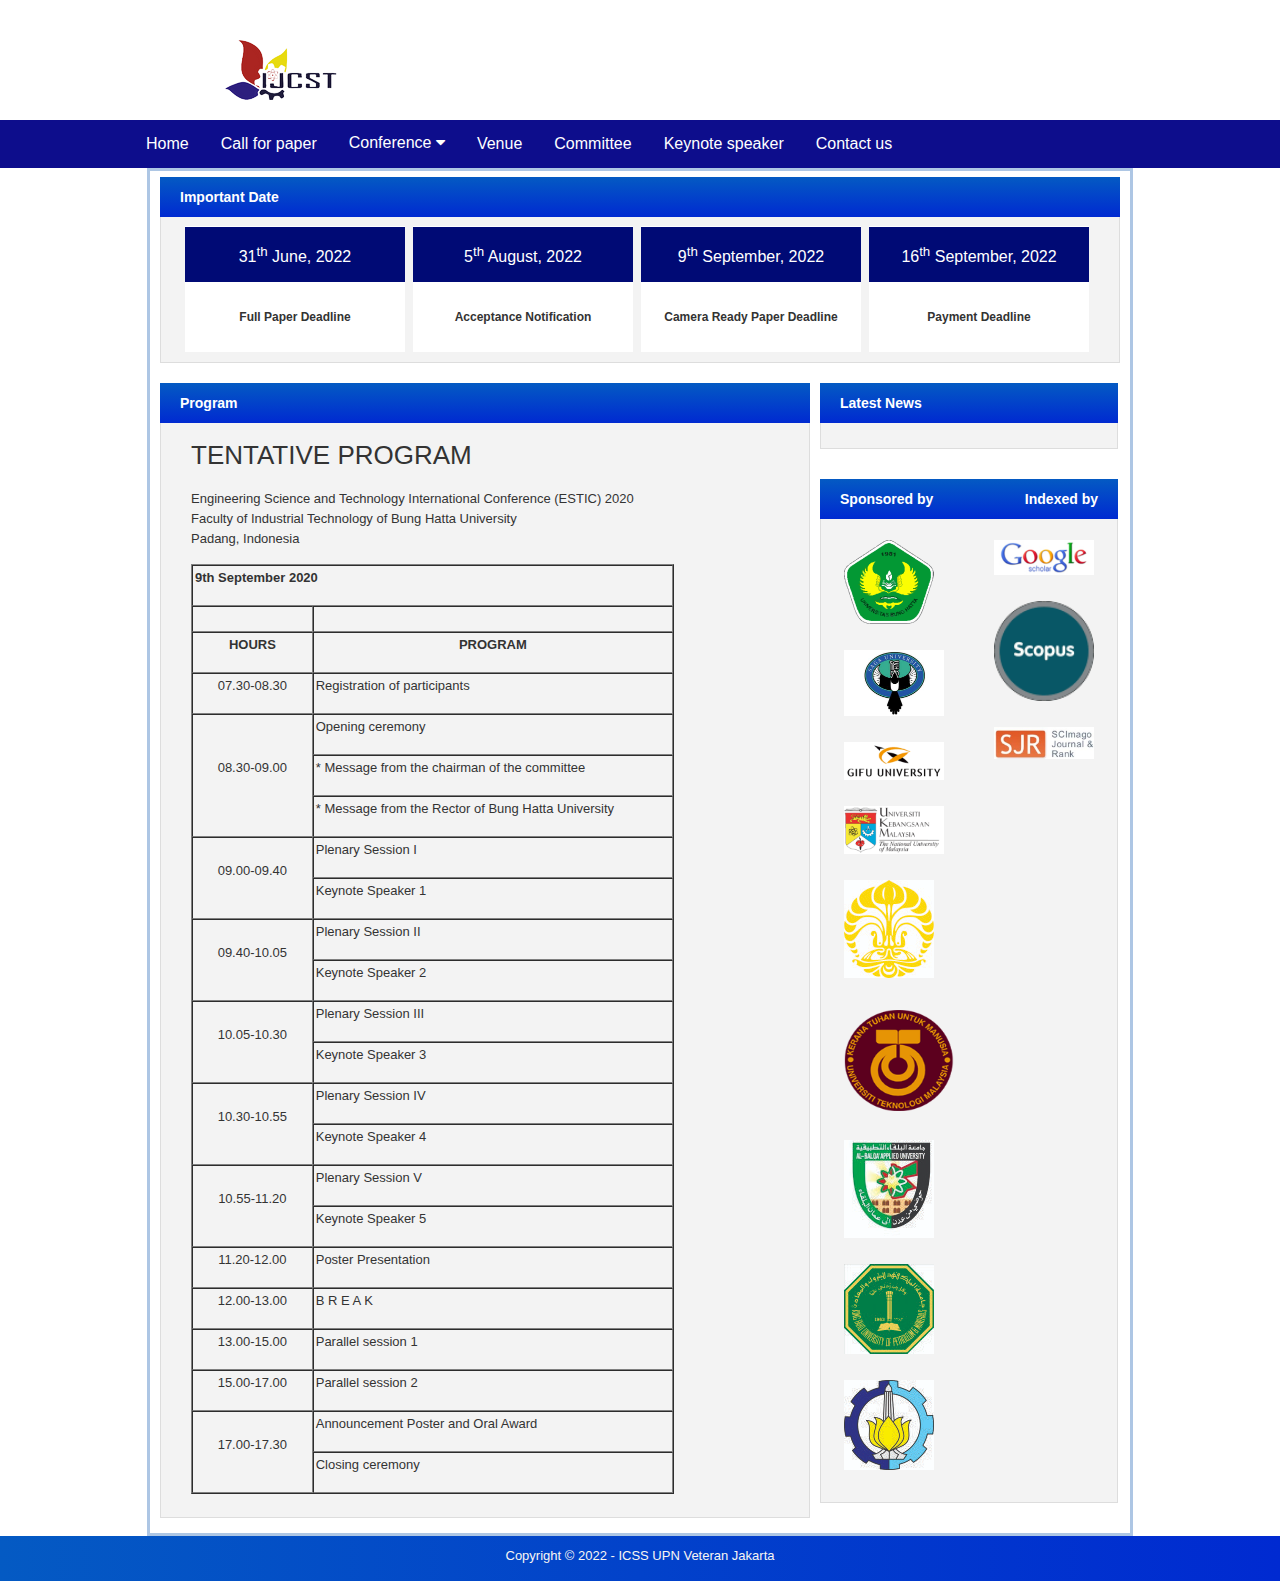
<file: program.html>
<!DOCTYPE html>
<html lang="en">
<head>
    <meta charset="UTF-8">
    <meta http-equiv="X-UA-Compatible" content="IE=edge">
    <meta name="viewport" content="width=device-width, initial-scale=1.0">
    <title>ICSS Web</title>
    <link rel="stylesheet" href="css/style.css" type="text/css"/>
    <link rel="stylesheet" href="https://cdnjs.cloudflare.com/ajax/libs/font-awesome/4.7.0/css/font-awesome.min.css">
</head>
<body>
    <div id="wrapper">
        <div id="header">
            <div id="site_title"><a href="/index.html"></a></div>
        </div>
    </div>
    <div class="navbar">
        <div class="menu">
            <a href="index.html">Home</a>
            <a href="callforpaper.html">Call for paper</a>
            <div class="dropdown">
                <button class="dropbtn" onclick="myFunction()">Conference
                    <i class="fa fa-caret-down"></i>
                </button>
                <div class="dropdown-content" id="myDropdown">
                    <a href="registration.html">Registration</a>
                    <a href="program.html">Program</a>
                </div>
            </div> 
            <a href="venue.html">Venue</a>
            <a href="committee.html">Committee</a>
            <a href="keynote.html">Keynote speaker</a>
            <a href="contact.html">Contact us</a>
        </div>
    </div>
      
      <script>
      /* When the user clicks on the button, 
      toggle between hiding and showing the dropdown content */
      function myFunction() {
        document.getElementById("myDropdown").classList.toggle("show");
      }
      
      // Close the dropdown if the user clicks outside of it
      window.onclick = function(e) {
        if (!e.target.matches('.dropbtn')) {
        var myDropdown = document.getElementById("myDropdown");
          if (myDropdown.classList.contains('show')) {
            myDropdown.classList.remove('show');
          }
        }
      }
      </script>

    <div id="wrapper" style="border: solid #3a75bd6a;">
        <div id="main2">
            <div class="msection">
                <div class="msection_title">Important Date</div>
                    <div class="msection_bottom">
                        <div class="agenda2">
                            <div class="tglB">
                                31<sup>th</sup> June, 2022
                            </div>
                            <div class="temaB"><b>Full Paper Deadline</b></div>
                        </div>
    
                        <div class="agenda2">
                            <div class="tglB">
                                5<sup>th</sup> August, 2022
                            </div>
                            <div class="temaB"><b>Acceptance Notification</b></div>
                        </div>
    
                        <div class="agenda2">
                            <div class="tglB">
                                9<sup>th</sup> September, 2022
                            </div>
                            <div class="temaB"><b>Camera Ready Paper Deadline</b></div>
                        </div>
    
                        <div class="agenda2">
                            <div class="tglB">
                                16<sup>th</sup> September, 2022
                            </div>
                            <div class="temaB"><b>Payment Deadline</b></div>
                        </div>
                    </div>
                </div>
            </div>

        <div id='main'>
            <div id='content' class='left'>
                <div class='csection_title'>Program</div>
                <div class='csection_bottom'>
                    <ul class='list'>
                        <h2>TENTATIVE PROGRAM</h2>
                        <p>Engineering Science and Technology International Conference (ESTIC) 2020<br /> Faculty of Industrial Technology of Bung Hatta University<br /> Padang, Indonesia</p>
                        <table style="width: 483px;" border="1" cellspacing="0" cellpadding="2">
                            <tbody>
                                <tr>
                                    <td colspan="2" valign="bottom" nowrap="nowrap" width="391">
                                    <p><strong>9th September 2020</strong></p>
                                    </td>
                                </tr>
                                <tr>
                                    <td valign="bottom" nowrap="nowrap" width="96">&nbsp;</td>
                                    <td valign="bottom" nowrap="nowrap" width="295">&nbsp;</td>
                                </tr>
                                <tr>
                                    <td valign="bottom" nowrap="nowrap" width="96">
                                    <p align="center"><strong>HOURS</strong></p>
                                    </td>
                                    <td valign="bottom" nowrap="nowrap" width="295">
                                    <p align="center"><strong>PROGRAM</strong></p>
                                    </td>
                                </tr>
                                <tr>
                                    <td valign="bottom" nowrap="nowrap" width="96">
                                    <p align="center">07.30-08.30</p>
                                    </td>
                                    <td valign="bottom" nowrap="nowrap" width="295">
                                    <p>Registration of participants</p>
                                    </td>
                                </tr>
                                <tr>
                                    <td rowspan="3" nowrap="nowrap" width="96">
                                    <p align="center">08.30-09.00</p>
                                    </td>
                                    <td valign="bottom" nowrap="nowrap" width="295">
                                    <p>Opening ceremony</p>
                                    </td>
                                </tr>
                                <tr>
                                    <td valign="bottom" nowrap="nowrap" width="295">
                                    <p>* Message from the chairman of the committee</p>
                                    </td>
                                </tr>
                                <tr>
                                    <td valign="bottom" nowrap="nowrap" width="295">
                                    <p>* Message from the Rector of Bung Hatta University</p>
                                    </td>
                                </tr>
                                <tr>
                                    <td rowspan="2" nowrap="nowrap" width="96">
                                    <p align="center">09.00-09.40</p>
                                    </td>
                                    <td valign="bottom" nowrap="nowrap" width="295">
                                    <p>Plenary Session I</p>
                                    </td>
                                </tr>
                                <tr>
                                    <td valign="bottom" nowrap="nowrap" width="295">
                                    <p>Keynote Speaker 1</p>
                                    </td>
                                </tr>
                                <tr>
                                    <td rowspan="2" nowrap="nowrap" width="96">
                                    <p align="center">09.40-10.05</p>
                                    </td>
                                    <td valign="bottom" nowrap="nowrap" width="295">
                                    <p>Plenary Session II</p>
                                    </td>
                                </tr>
                                    <tr>
                                    <td valign="bottom" nowrap="nowrap" width="295">
                                    <p>Keynote Speaker 2</p>
                                    </td>
                                </tr>
                                <tr>
                                    <td rowspan="2" nowrap="nowrap" width="96">
                                    <p align="center">10.05-10.30</p>
                                    </td>
                                    <td valign="bottom" nowrap="nowrap" width="295">
                                    <p>Plenary Session III</p>
                                    </td>
                                </tr>
                                    <tr>
                                    <td valign="bottom" nowrap="nowrap" width="295">
                                    <p>Keynote Speaker 3</p>
                                    </td>
                                </tr>
                                <tr>
                                    <td rowspan="2" nowrap="nowrap" width="96">
                                    <p align="center">10.30-10.55</p>
                                    </td>
                                    <td valign="bottom" nowrap="nowrap" width="295">
                                    <p>Plenary Session IV</p>
                                    </td>
                                </tr>
                                <tr>
                                    <td valign="bottom" nowrap="nowrap" width="295">
                                    <p>Keynote Speaker 4</p>
                                    </td>
                                </tr>
                                <tr>
                                    <td rowspan="2" nowrap="nowrap" width="96">
                                    <p align="center">10.55-11.20</p>
                                    </td>
                                    <td valign="bottom" nowrap="nowrap" width="295">
                                    <p>Plenary Session V</p>
                                    </td>
                                </tr>
                                <tr>
                                    <td valign="bottom" nowrap="nowrap" width="295">
                                    <p>Keynote Speaker 5</p>
                                    </td>
                                </tr>
                                <tr>
                                    <td valign="bottom" nowrap="nowrap" width="96">
                                    <p align="center">11.20-12.00</p>
                                    </td>
                                    <td valign="bottom" nowrap="nowrap" width="295">
                                    <p>Poster Presentation</p>
                                    </td>
                                </tr>
                                <tr>
                                    <td valign="bottom" nowrap="nowrap" width="96">
                                    <p align="center">12.00-13.00</p>
                                    </td>
                                    <td valign="bottom" nowrap="nowrap" width="295">
                                    <p>B R E A K</p>
                                    </td>
                                </tr>
                                <tr>
                                    <td valign="bottom" nowrap="nowrap" width="96">
                                    <p align="center">13.00-15.00</p>
                                    </td>
                                    <td valign="bottom" nowrap="nowrap" width="295">
                                    <p>Parallel session 1</p>
                                    </td>
                                </tr>
                                <tr>
                                    <td valign="bottom" nowrap="nowrap" width="96">
                                    <p align="center">15.00-17.00</p>
                                    </td>
                                    <td valign="bottom" nowrap="nowrap" width="295">
                                    <p>Parallel session 2</p>
                                    </td>
                                </tr>
                                <tr>
                                    <td rowspan="2" nowrap="nowrap" width="96">
                                    <p align="center">17.00-17.30</p>
                                    </td>
                                    <td valign="bottom" nowrap="nowrap" width="295">
                                    <p>Announcement Poster and Oral Award</p>
                                    </td>
                                </tr>
                                <tr>
                                    <td valign="bottom" nowrap="nowrap" width="295">
                                    <p>Closing ceremony</p>
                                    </td>
                                </tr>
                            </tbody>
                        </table>
                    </ul>
                </div>
            </div>
        </div>

        <div id="sidebar" class="right">
            <div class="section">
                <div class="section_title">Latest News</div>
                    <div class="section_bottom">
                        <ul class="list_bullet"></ul>
                    </div>
            </div>
            
            <div class="section">
                <div class="section_title">
                    <div class="by1">Sponsored by</div> 
                        <div class="by2"> Indexed by</div> 			
                </div>
                                            
                <div class="section_bottom">
                    <ul class="listby">
                        <table border=0 width="100%">
                            <tr valign="top">
                                <td width="50%">
                                    <img src="images/logo/ubh.png"><br><br>
                                    <img src="images/logo/saga.jpg" width="100" ><br><br>
                                    <img src="images/logo/gifu.png" width="100" ><br><br>
                                    <img src="images/logo/ukm.png" width="100"><br><br>
                                    <img src="images/logo/ui2.jpg"><br><br>
                                    <img src="images/logo/utm.png" width=110><br><br>
                                    <img src="images/logo/balqa.jpg"><br><br>
                                    <img src="images/logo/king.jpg"><br><br>
                                    <img src="images/logo/its2.jpg">
                                </td>
                                <td align="right"><img src="images/logo/goo.png"  width="100"><br><br>
                                    <img src="images/logo/scopus.png" width="100">
                                    <br><br>
                                    <img src="images/logo/scimago.jpg" width="100"><br><br>
                                    <!--<img src="files/matec.jpg" width="100" /> <br /><br>-->
                                </td>
                            </tr> 
                        </table>
                    </ul>
                </div>
            </div>
            <div class="cleaner"></div>
        </div>        
        <div class="clear"></div>
    </div>
        
    <div id="footer_wrapper">    
        <div id="footer">
            Copyright &copy; 2022 - ICSS UPN Veteran Jakarta
        </div>
    </div>

</body>
</html>
</file>
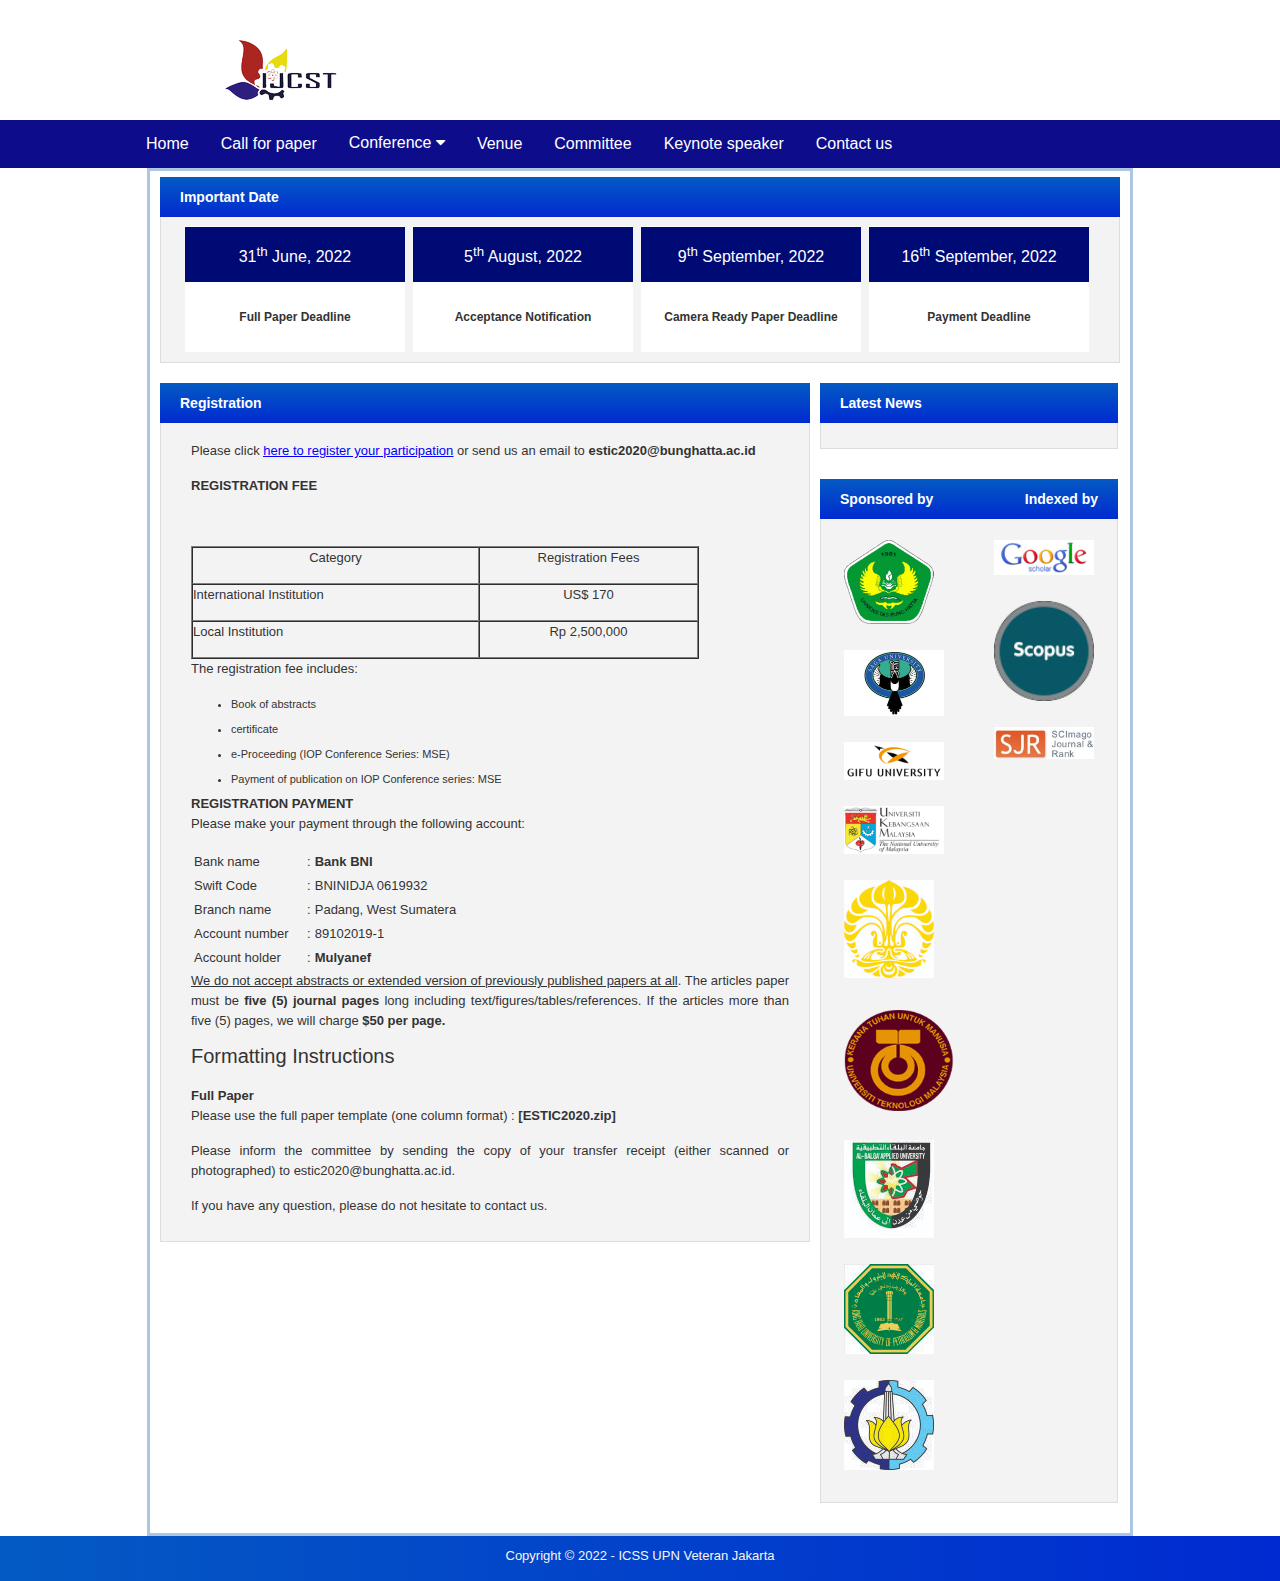
<file: registration.html>
<!DOCTYPE html>
<html lang="en">
<head>
    <meta charset="UTF-8">
    <meta http-equiv="X-UA-Compatible" content="IE=edge">
    <meta name="viewport" content="width=device-width, initial-scale=1.0">
    <title>ICSS Web</title>
    <link rel="stylesheet" href="css/style.css" type="text/css"/>
    <link rel="stylesheet" href="https://cdnjs.cloudflare.com/ajax/libs/font-awesome/4.7.0/css/font-awesome.min.css">
</head>
<body>
    <div id="wrapper">
        <div id="header">
            <div id="site_title"><a href="/index.html"></a></div>
        </div>
    </div>
    <div class="navbar">
        <div class="menu">
            <a href="index.html">Home</a>
            <a href="callforpaper.html">Call for paper</a>
            <div class="dropdown">
                <button class="dropbtn" onclick="myFunction()">Conference
                    <i class="fa fa-caret-down"></i>
                </button>
                <div class="dropdown-content" id="myDropdown">
                    <a href="registration.html">Registration</a>
                    <a href="program.html">Program</a>
                </div>
            </div> 
            <a href="venue.html">Venue</a>
            <a href="committee.html">Committee</a>
            <a href="keynote.html">Keynote speaker</a>
            <a href="contact.html">Contact us</a>
        </div>
    </div>
      
      <script>
      /* When the user clicks on the button, 
      toggle between hiding and showing the dropdown content */
      function myFunction() {
        document.getElementById("myDropdown").classList.toggle("show");
      }
      
      // Close the dropdown if the user clicks outside of it
      window.onclick = function(e) {
        if (!e.target.matches('.dropbtn')) {
        var myDropdown = document.getElementById("myDropdown");
          if (myDropdown.classList.contains('show')) {
            myDropdown.classList.remove('show');
          }
        }
      }
      </script>

    <div id="wrapper" style="border: solid #3a75bd6a;">
        <div id="main2">
            <div class="msection">
                <div class="msection_title">Important Date</div>
                    <div class="msection_bottom">
                        <div class="agenda2">
                            <div class="tglB">
                                31<sup>th</sup> June, 2022
                            </div>
                            <div class="temaB"><b>Full Paper Deadline</b></div>
                        </div>
    
                        <div class="agenda2">
                            <div class="tglB">
                                5<sup>th</sup> August, 2022
                            </div>
                            <div class="temaB"><b>Acceptance Notification</b></div>
                        </div>
    
                        <div class="agenda2">
                            <div class="tglB">
                                9<sup>th</sup> September, 2022
                            </div>
                            <div class="temaB"><b>Camera Ready Paper Deadline</b></div>
                        </div>
    
                        <div class="agenda2">
                            <div class="tglB">
                                16<sup>th</sup> September, 2022
                            </div>
                            <div class="temaB"><b>Payment Deadline</b></div>
                        </div>
                    </div>
                </div>
            </div>

        <div id='main'>
            <div id='content' class='left'>
                <div class='csection_title'>Registration</div>
                <div class='csection_bottom'>
                    <ul class='list'>
                        <p>Please click <span style="text-decoration: underline; color: #0000ff;"><a href="register.html"><span style="color: #0000ff; text-decoration: underline;">here to register your participation</span></a></span> or send us an email to <strong>estic2020@bunghatta.ac.id</strong></p>
                        <p><strong>REGISTRATION FEE</strong></p>
                        <p>&nbsp;</p>
                        <table border="1" cellspacing="0" cellpadding="0">
                            <tbody>
                                <tr>
                                <td width="285">
                                <p align="center">Category</p>
                                </td>
                                <td width="217">
                                <p align="center">Registration Fees</p>
                                </td>
                            </tr>
                            <tr>
                                <td width="285">
                                <p>International Institution</p>
                                </td>
                                <td width="217">
                                <p align="center">US$ 170</p>
                                </td>
                            </tr>
                            <tr>
                                <td width="285">
                                <p>Local Institution</p>
                                </td>
                                <td width="217">
                                <p align="center">Rp 2,500,000</p>
                                </td>
                            </tr>
                            </tbody>
                        </table>
                        <p>The registration fee includes:</p>
                        <ol>
                            <li>Book of abstracts</li>
                            <li>certificate</li>
                            <li>e-Proceeding (IOP Conference Series: MSE)</li>
                            <li>Payment of publication on IOP Conference series: MSE</li>
                        </ol>
                        <p><strong>REGISTRATION PAYMENT</strong><br /> Please make your payment through the following account:</p>
                        <table border="0">
                            <tbody>
                                <tr>
                                    <td>Bank name</td>
                                    <td>&nbsp;&nbsp;&nbsp; :</td>
                                    <td><strong>Bank BNI</strong></td>
                                </tr>
                                <tr>
                                    <td>Swift Code</td>
                                    <td>&nbsp;&nbsp;&nbsp; :</td>
                                    <td>BNINIDJA 0619932</td>
                                </tr>
                                <tr>
                                    <td>Branch name</td>
                                    <td>&nbsp;&nbsp;&nbsp; :</td>
                                    <td>Padang, West Sumatera</td>
                                </tr>
                                <tr>
                                    <td>Account number</td>
                                    <td>&nbsp;&nbsp;&nbsp; :</td>
                                    <td>89102019-1</td>
                                </tr>
                                <tr>
                                    <td>Account holder</td>
                                    <td>&nbsp;&nbsp;&nbsp; :</td>
                                    <td><strong>Mulyanef</strong></td>
                                </tr>
                            </tbody>
                        </table>
                        <p style="text-align: justify;"><span style="text-decoration: underline;">We do not </span><span style="text-decoration: underline;">accept</span><span style="text-decoration: underline;"> abstracts or extended version of previously published papers at all</span>. The articles paper must be <strong>five (5) journal pages</strong> long including text/figures/tables/references. If the articles more than five (5) pages, we will charge <strong>$</strong><strong>5</strong><strong>0 per page</strong><strong>.</strong></p>
                        <h3>Formatting Instructions</h3>
                        <p><strong>Full Paper</strong><br />Please use the full paper template (one column format) : <a href="files/ESTIC2020.zip"><strong>[ESTIC2020.zip]</strong></a></p>
                        <p style="text-align: justify;">Please inform the committee by sending the copy of your transfer receipt (either scanned or photographed) to estic2020@bunghatta.ac.id.</p>
                        <p style="text-align: justify;">If you have any question, please do not hesitate to contact us.</p>
                    </ul>
                </div>
            </div>
        </div>

        <div id="sidebar" class="right">
            <div class="section">
                <div class="section_title">Latest News</div>
                    <div class="section_bottom">
                        <ul class="list_bullet"></ul>
                    </div>
            </div>
            
            <div class="section">
                <div class="section_title">
                    <div class="by1">Sponsored by</div> 
                        <div class="by2"> Indexed by</div> 			
                </div>
                                            
                <div class="section_bottom">
                    <ul class="listby">
                        <table border=0 width="100%">
                            <tr valign="top">
                                <td width="50%">
                                    <img src="images/logo/ubh.png"><br><br>
                                    <img src="images/logo/saga.jpg" width="100" ><br><br>
                                    <img src="images/logo/gifu.png" width="100" ><br><br>
                                    <img src="images/logo/ukm.png" width="100"><br><br>
                                    <img src="images/logo/ui2.jpg"><br><br>
                                    <img src="images/logo/utm.png" width=110><br><br>
                                    <img src="images/logo/balqa.jpg"><br><br>
                                    <img src="images/logo/king.jpg"><br><br>
                                    <img src="images/logo/its2.jpg">
                                </td>
                                <td align="right"><img src="images/logo/goo.png"  width="100"><br><br>
                                    <img src="images/logo/scopus.png" width="100">
                                    <br><br>
                                    <img src="images/logo/scimago.jpg" width="100"><br><br>
                                    <!--<img src="files/matec.jpg" width="100" /> <br /><br>-->
                                </td>
                            </tr> 
                        </table>
                    </ul>
                </div>
            </div>
            <div class="cleaner"></div>
        </div>        
        <div class="clear"></div>
    </div>
        
    <div id="footer_wrapper">    
        <div id="footer">
            Copyright &copy; 2022 - ICSS UPN Veteran Jakarta
        </div>
    </div>

</body>
</html>
</file>
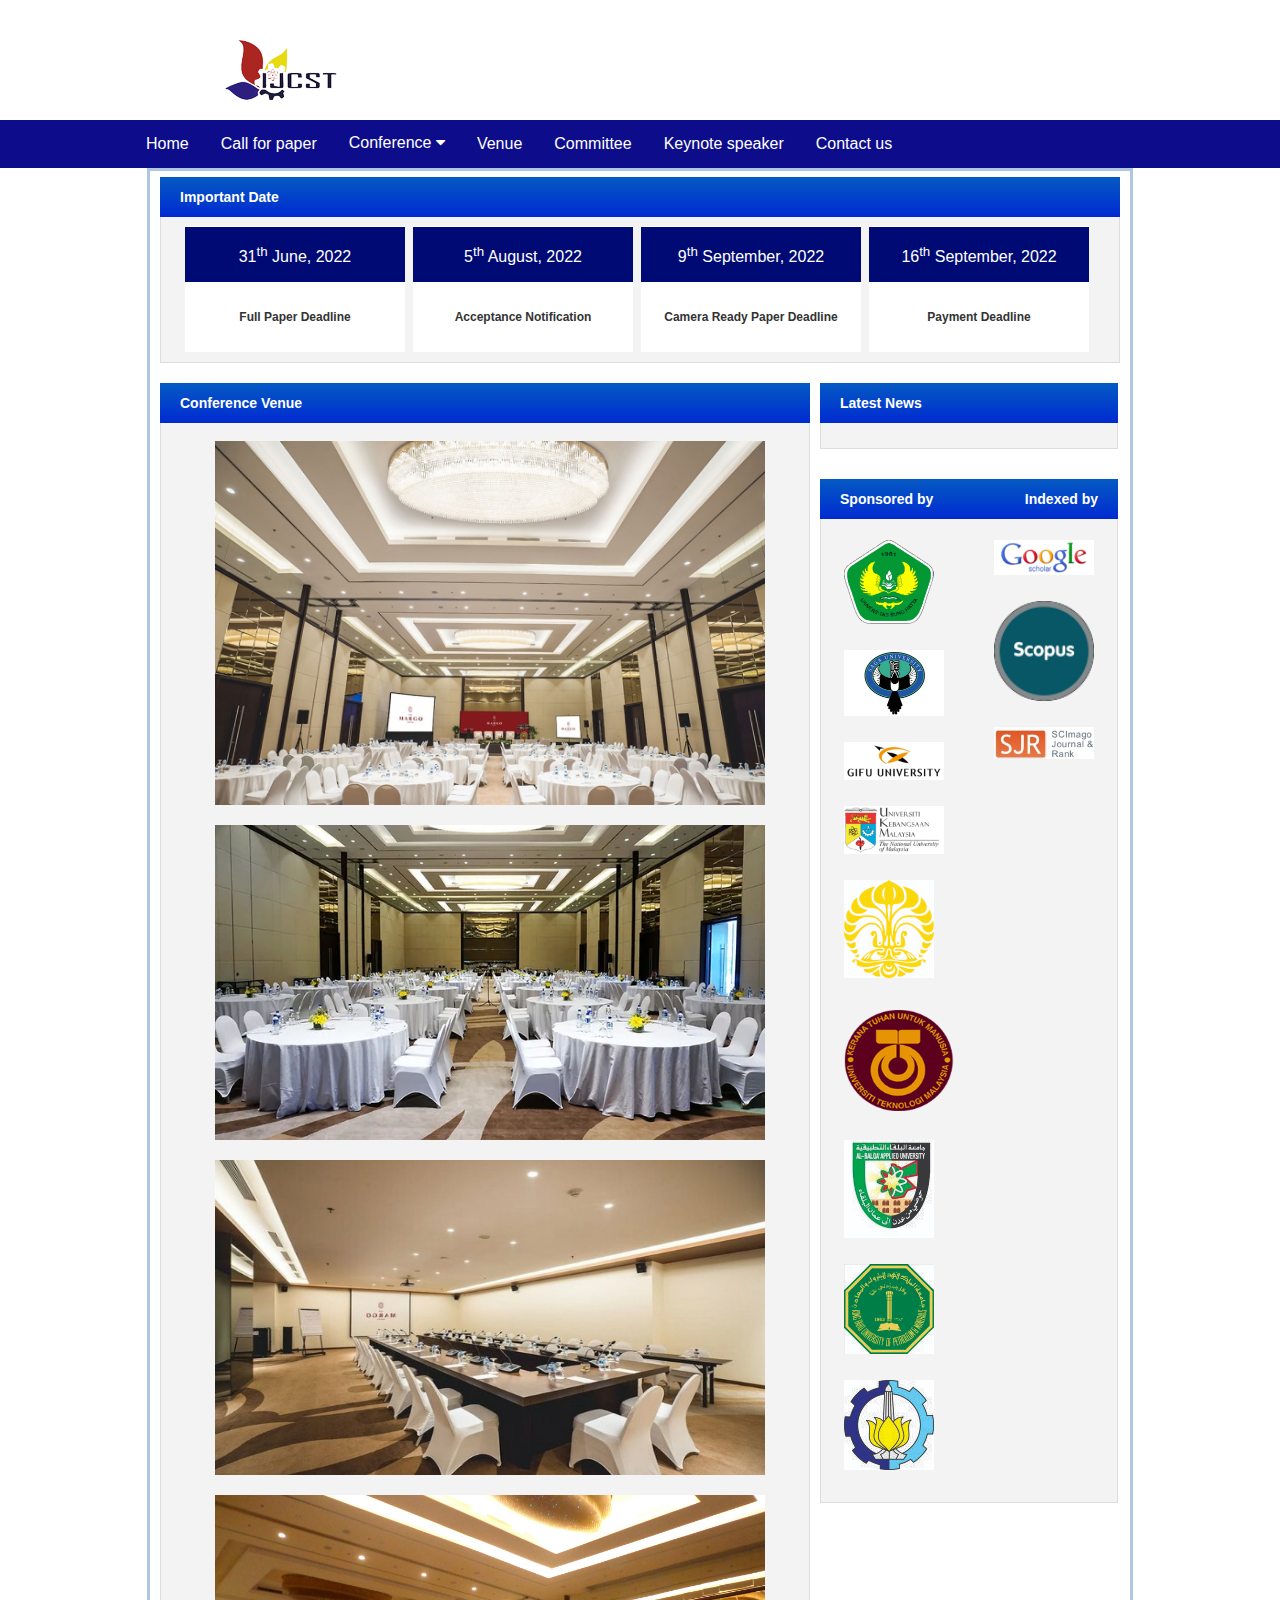
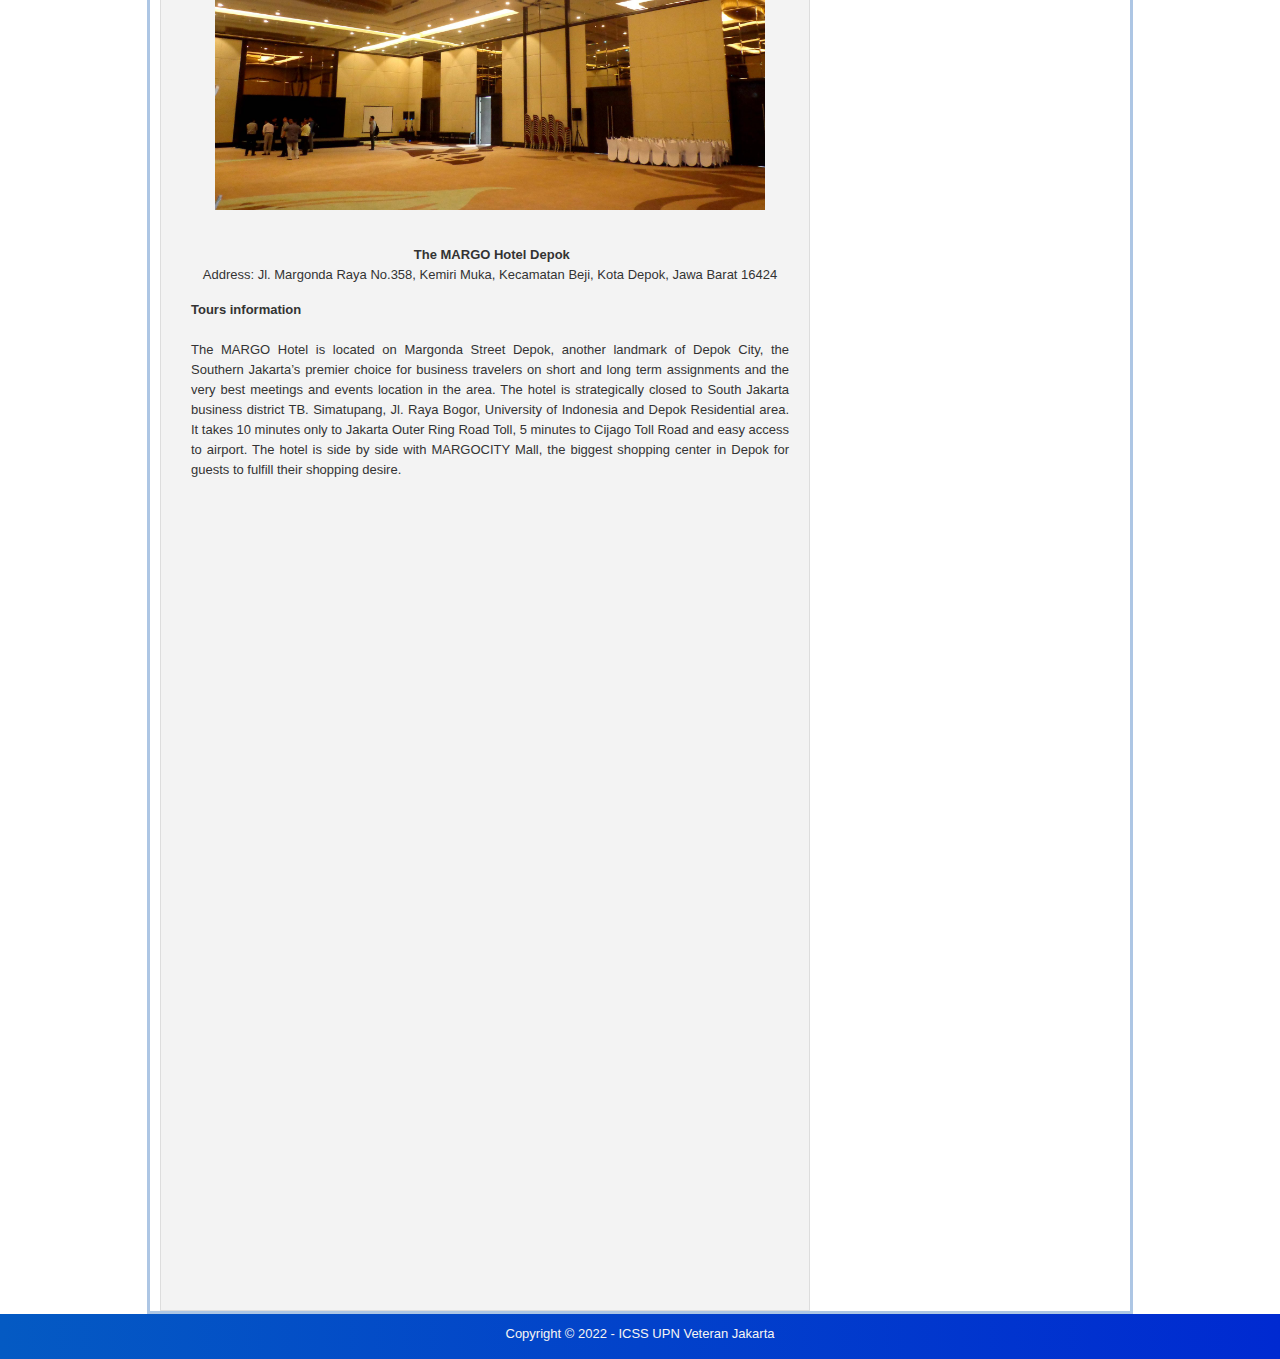
<file: venue.html>
<!DOCTYPE html>
<html lang="en">
<head>
    <meta charset="UTF-8">
    <meta http-equiv="X-UA-Compatible" content="IE=edge">
    <meta name="viewport" content="width=device-width, initial-scale=1.0">
    <title>ICSS Web</title>
    <link rel="stylesheet" href="css/style.css" type="text/css"/>
    <link rel="stylesheet" href="https://cdnjs.cloudflare.com/ajax/libs/font-awesome/4.7.0/css/font-awesome.min.css">
</head>
<body>
    <div id="wrapper">
        <div id="header">
            <div id="site_title"><a href="/index.html"></a></div>
        </div>
    </div>
    <div class="navbar">
        <div class="menu">
            <a href="index.html">Home</a>
            <a href="callforpaper.html">Call for paper</a>
            <div class="dropdown">
                <button class="dropbtn" onclick="myFunction()">Conference
                    <i class="fa fa-caret-down"></i>
                </button>
                <div class="dropdown-content" id="myDropdown">
                    <a href="registration.html">Registration</a>
                    <a href="program.html">Program</a>
                </div>
            </div> 
            <a href="venue.html">Venue</a>
            <a href="committee.html">Committee</a>
            <a href="keynote.html">Keynote speaker</a>
            <a href="contact.html">Contact us</a>
        </div>
    </div>
      
      <script>
      /* When the user clicks on the button, 
      toggle between hiding and showing the dropdown content */
      function myFunction() {
        document.getElementById("myDropdown").classList.toggle("show");
      }
      
      // Close the dropdown if the user clicks outside of it
      window.onclick = function(e) {
        if (!e.target.matches('.dropbtn')) {
        var myDropdown = document.getElementById("myDropdown");
          if (myDropdown.classList.contains('show')) {
            myDropdown.classList.remove('show');
          }
        }
      }
      </script>

    <div id="wrapper" style="border: solid #3a75bd6a;">
        <div id="main2">
            <div class="msection">
                <div class="msection_title">Important Date</div>
                    <div class="msection_bottom">
                        <div class="agenda2">
                            <div class="tglB">
                                31<sup>th</sup> June, 2022
                            </div>
                            <div class="temaB"><b>Full Paper Deadline</b></div>
                        </div>
    
                        <div class="agenda2">
                            <div class="tglB">
                                5<sup>th</sup> August, 2022
                            </div>
                            <div class="temaB"><b>Acceptance Notification</b></div>
                        </div>
    
                        <div class="agenda2">
                            <div class="tglB">
                                9<sup>th</sup> September, 2022
                            </div>
                            <div class="temaB"><b>Camera Ready Paper Deadline</b></div>
                        </div>
    
                        <div class="agenda2">
                            <div class="tglB">
                                16<sup>th</sup> September, 2022
                            </div>
                            <div class="temaB"><b>Payment Deadline</b></div>
                        </div>
                    </div>
                </div>
            </div>

        <div id='main'>
            <div id='content' class='left'>
                <div class='csection_title'>Conference Venue</div>
                <div class='csection_bottom'>
                    <ul class='list'>
                        <p><img style="display: block; margin-left: auto; margin-right: auto;" src="./images/margohotel/meetingroom1.jpg" alt="" width="550" height="364"><br>
                            <img style="display: block; margin-left: auto; margin-right: auto;" src="./images/margohotel/meetingroom2.webp" alt="" width="550" height="315"><br>
                            <img style="display: block; margin-left: auto; margin-right: auto;" src="./images/margohotel/meetingroom3.jpg" alt="" width="550" height="315"><br>
                            <img style="display: block; margin-left: auto; margin-right: auto;" src="./images/margohotel/meetingroom4.jpg" alt="" width="550" height="315"><br>
                        <p style="text-align: center;">&nbsp;<span style="font-size: small;"><strong>The MARGO Hotel Depok</strong></span><br>Address: Jl. Margonda Raya No.358, Kemiri Muka, Kecamatan Beji, Kota Depok, Jawa Barat 16424</p>
                       
                        <p style="text-align: justify;">
                            <strong>Tours information</strong><br /><br />
                            The MARGO Hotel is located on Margonda Street Depok, another landmark of Depok City, the Southern Jakarta’s premier choice for business 
                            travelers on short and long term assignments and the very best meetings and events location in the area. The hotel is strategically closed 
                            to South Jakarta business district TB. Simatupang, Jl. Raya Bogor, University of Indonesia and Depok Residential area. It takes 10 minutes 
                            only to Jakarta Outer Ring Road Toll, 5 minutes to Cijago Toll Road and easy access to airport. The hotel is side by side with MARGOCITY Mall, 
                            the biggest shopping center in Depok for guests to fulfill their shopping desire.
                        </p>
                        <iframe width="600" height="315" src="https://www.youtube.com/embed/P9JX0Yhozec?controls=0" title="YouTube video player" frameborder="0" allow="accelerometer; autoplay; clipboard-write; encrypted-media; gyroscope; picture-in-picture" allowfullscreen></iframe>
                        <p></p>
                        <iframe src="https://www.google.com/maps/embed?pb=!1m18!1m12!1m3!1d3965.17153979838!2d106.83125721437348!3d-6.3718418953892835!2m3!1f0!2f0!3f0!3m2!1i1024!2i768!4f13.1!3m3!1m2!1s0x2e69ec0e48e3fcef%3A0xa32b5205cfd6ef6!2sThe%20Margo%20Hotel%20Depok!5e0!3m2!1sid!2sid!4v1652018363009!5m2!1sid!2sid" width="600" height="450" style="border:0;" allowfullscreen="" loading="lazy" referrerpolicy="no-referrer-when-downgrade"></iframe>
                       
                    </ul>
                </div>
            </div>
        </div>

        <div id="sidebar" class="right">
            <div class="section">
                <div class="section_title">Latest News</div>
                    <div class="section_bottom">
                        <ul class="list_bullet"></ul>
                    </div>
            </div>
            
            <div class="section">
                <div class="section_title">
                    <div class="by1">Sponsored by</div> 
                        <div class="by2"> Indexed by</div> 			
                </div>
                                            
                <div class="section_bottom">
                    <ul class="listby">
                        <table border=0 width="100%">
                            <tr valign="top">
                                <td width="50%">
                                    <img src="images/logo/ubh.png"><br><br>
                                    <img src="images/logo/saga.jpg" width="100" ><br><br>
                                    <img src="images/logo/gifu.png" width="100" ><br><br>
                                    <img src="images/logo/ukm.png" width="100"><br><br>
                                    <img src="images/logo/ui2.jpg"><br><br>
                                    <img src="images/logo/utm.png" width=110><br><br>
                                    <img src="images/logo/balqa.jpg"><br><br>
                                    <img src="images/logo/king.jpg"><br><br>
                                    <img src="images/logo/its2.jpg">
                                </td>
                                <td align="right"><img src="images/logo/goo.png"  width="100"><br><br>
                                    <img src="images/logo/scopus.png" width="100">
                                    <br><br>
                                    <img src="images/logo/scimago.jpg" width="100"><br><br>
                                    <!--<img src="files/matec.jpg" width="100" /> <br /><br>-->
                                </td>
                            </tr> 
                        </table>
                    </ul>
                </div>
            </div>
            <div class="cleaner"></div>
        </div>        
        <div class="clear"></div>
    </div>
        
    <div id="footer_wrapper">    
        <div id="footer">
            Copyright &copy; 2022 - ICSS UPN Veteran Jakarta
        </div>
    </div>

</body>
</html>
</file>
<file: css/style.css>
body {
	margin: 0;
	padding: 0;
	color: #333;
	font-family: Verdana, Geneva, sans-serif;
	font-size: 13px;
	line-height: 20px; 
	background-color: #fff; 
	/* background-image: url(../images/header.png); */
	background-position: top;
	background-repeat: repeat-x
}

h1, h2, h3, h4, h5, h6 {
	color:#333;
	font-weight:400;
	padding: 0;
	margin: 0;
	font-family: Verdana, Geneva, sans-serif;
}

h1 { font-size:32px; margin-bottom: 20px; }
h2 { font-size:26px; margin-bottom: 20px; line-height: 28px }
h3 { font-size:20px; margin-bottom: 20px; }
h4 { font-size:18px; margin-bottom: 10px; }
h5 { font-size:16px }
h6 { font-size:14px }
.header { display: block }


.left { float: left }
.right { float: right }

img { margin: 0; padding: 0}

.img_border { background: #ede8e8; padding: 4px; border: 1px solid #dcd5d5 }

.img_frame { position: relative; display: block; padding: 7px }

.img_frame span { position: absolute; top: 0; left: 0; z-index: 0 }

.img_frame img, .img_frame iframe { position: absolute; top: 7px; left: 7px; z-index: 10 }

.img_frame_13 { width: 280px; height: 157px }
.img_frame_13 span { background: url(../images/image_frame_13.png); width: 300px; height: 177px }

.img_frame_14 { width: 203px; height: 108px }
.img_frame_14 span { background: url(../images/image_frame_14.png); width: 217px; height: 122px }

.img_frame_23 { width: 616px; height: 216px }
.img_frame_23 span { background: url(../images/image_frame_23.png); width: 630px; height: 230px }

.img_frame_12 { width: 451px; height: 245px }
.img_frame_12 span { background: url(../images/image_frame_12.png); width: 465px; height: 260px }

.img_nom { display: block; margin-bottom: 15px }

.img_fl { float: left; margin: 3px 15px 5px 0 }

.img_fr { float: left; margin: 3px 0 5px 15px }

a:link, a:visited { color: #dc8924; text-decoration: none}
a:hover { color: #CC3300; text-decoration:underline }
a:hover,a:active { outline:none }

a.more, .submit_btn { clear: both; display: block; width: 80px; height: 24px; line-height: 24px; text-align: center; text-decoration: none; background: url(../images/button.png) no-repeat }

.submit_btn { border: none; cursor: pointer }

em { color: #555 }
p { margin: 0 0 15px 0 }


.list_bullet { margin: 10px 0 10px 2px; padding: 0; list-style: none }
.list_bullet li { font-style:italic; font-size:11px; color:#555; margin: 0 0 7px 0; padding: 0 0 0 15px; background: url(../images/bullet.png) no-repeat scroll 0 5px  }


.col { float: left; margin: 0 30px 20px 0 }
.half { width: 465px; margin-bottom: 30px }
.one_third { width: 300px }
#content, .two-third { width: 630px 
}

.csection {
	width: 630px;
	margin: 0 0 30px 0;
}

.csection_title {
	width: 630px;
	height: 30px;
	background-image: linear-gradient(
		#045ac3, #002ad1
    );
	
	font-size: 14px;
	font-weight:bold;
	color: #FFF;
	padding: 10px 0 0 20px;
}

.csection_bottom {
	width: 608px;
	border-bottom: 1px solid #DDD;
	border-left: 1px solid #DDD;
	border-right: 1px solid #DDD;
	padding: 5px 20px 10px 20px;
	background: #F3F3F3
}




#sidebar { width: 300px }
.one_fourth { width: 217px }

.clear { clear: both; display: block; }
.h20 { height: 20px }
.h40 { height: 40px }

.no_bullet { margin: 0; padding: 0; list-style: none }
.no_bullet li { margin: 0 0 20px 0; padding: 0 }
a.header { display: block; font-weight: 700 }

#wrapper {
	width: 960px;
	padding: 0 10px;
	margin: 0 auto;
}

#header {
	height: 120px;
}

#menu {
	height: 30px;
	
}

#tslider {
	padding: 10px 0;
	height: 350px;
	margin-top: 40px;
}

#main {
	padding: 10px 0 0;
	
}

#main2 {
	padding: 1x 0 0;
	margin-top: 6px;
}

#main3 {
	padding: 10px 0 0;
	margin-top:40px;
}
#main1 {
	width: 960px;
	padding: 10px 0 0;
	
	
}


.msection {
	width: 960px;
	margin: 0 0 10px 0;
}

.msection_title {
	width: 940px;
	height: 30px;
	background-image: linear-gradient(
		#045ac3, #002ad1);
	
	font-size: 14px;
	font-weight:bold;
	color: #FFF;
	padding: 10px 0 0 20px;
}

.msection_bottom {
	width: 918px;
	height: 130px;
	border-bottom: 1px solid #DDD;
	border-left: 1px solid #DDD;
	border-right: 1px solid #DDD;
	padding: 5px 20px 10px 20px;
	background: #F3F3F3
}

#bottom_wrapper {
	width: 100%;
	border-top: 5px solid #f7f5f3;
	background: #ebe7e4
}

#bottom {
	width: 960px;
	margin: 0 auto;
	padding: 20px 10px;
}

#footer_wrapper {
	width: auto;
	background-image:
    linear-gradient(
      to right, 
      #045ac3, #002ad1
    );
	
}

#footer {
	width: 960px;
	height:30px;
	text-align:center;
	margin: 0 auto;	
	padding: 10px 10px 5px;
	color: #f7f5f3;
}

#site_title { float: left; margin-top: 40px; }
#site_title a { display: block; font-size: 12px; font-family: Georgia, "Times New Roman", Times, serif; width: 285px; height: 60px; color: #acacac; text-indent: -10000px; background: url(../images/logo-removebg.png) no-repeat top left }

#search { float: right; margin-top: 50px; width: 243px; height: 36px; background: url(../images/search.png) }
#search form {
	margin: 0;
	padding: 0;
}

#search .txt_field {
	float: left;
	display: block;
	height: 25px;
	line-height: 16px;
	width: 190px;
	margin: 0px 5px 0px 0px;
	color: #999999;
	font-size: 12px;
	padding: 5px 0px 5px 10px;
	font-variant: normal;
	border: none;	
	background: none;
}

#search .sub_btn {
	float: right;
	display: block;
	color: #fff;
 	height: 34px;
	width: 36px;
	font-size: 11px;
	font-weight: 700;
	line-height: 26px;
	cursor: pointer;
	border: none;
	background: none;	
}

.post { clear: both; margin: 0 0 20px 0; padding: 0 0 20px 0; border-bottom: 1px solid #eee }
.post h2 { font-size: 24px; margin-bottom: 10px }
.post_meta { margin-bottom: 30px; font-size: 9px; line-height: 10px }
.post_meta span { display: block; float: left; border-left: 1px solid #eee; margin-right: 20px; padding-left: 10px }
.post .img_fl { margin-right: 30px }
.comment_list { margin: 0; padding: 0; list-style: none }
.comment_list .comment_box { padding: 20px; border-bottom: 1px solid #efefef }
.comment_list li { margin-bottom: 20px }
.comment_list li ul { list-style: none; background: none }
.comment_list li ul li .comment_box { background: #efefef }
.comment_content { float: right; width: 480px }
.comment_list li ul li.depth_2 .comment_content  { width: 440px }
.comment_list li ul li.depth_3 .comment_box { background: #ccc }
.comment_list li ul li.depth_3 .comment_content  { width: 400px }


#comment_form { margin-top: 40px }

#comment_form textarea {
	background:#ffffff none repeat fixed 0 0;
	border: 1px solid #cccccc; 
	display: block;
	margin-top: 5px;
	width: 360px; 
	height: 150px;
	padding: 5px; 
	color: #555555; 
	font-family: Verdana, Arial, Helvetica, sans-serif;
	font-size: 12px;
}

#comment_form .form_row {
	width: 100%;
	margin-bottom: 15px;
}

#comment_form form input {
	margin-top: 5px;
	padding: 5px;
	width: 200px;
	background:#fff none repeat fixed 0 0;
	border: 1px solid #ccc;
	color: #555555; 
	font-family: Verdana, Arial, Helvetica, sans-serif;
	font-size: 12px;
}

#comment_form .submit_btn {
	display: block; width: 70px; height: 30px; line-height: 30px; padding: 0 8px; text-align: center; text-decoration: none; font-weight: bold;  background-color: #524239; border: 1px solid #2f2f2f; color: #fff; font-size:11px; cursor: pointer 
}

#gallery { margin: 0; padding: 0 }
#gallery .gallery_box {	padding-bottom: 30px; margin-bottom: 30px }

#contact_form { padding: 0; margin-bottom: 40px }
#contact_form form { margin: 0px; padding: 0px; }

#contact_form form .input_field { 
	width: 400px; 
	padding: 5px; 
	color: #555555; 
	background: #ffffff; 
	border: 1px solid #cccccc; 
	font-family: Verdana, Arial, Helvetica, sans-serif;
	font-size: 12px;
}

#contact_form form label { display: block; width: 300px; margin-right: 12px; font-size: 11px }

#contact_form form textarea { 
	width: 400px; 
	height: 160px; 
	padding: 5px; 
	color: #555555; 
	background: #ffffff; 
	border: 1px solid #cccccc; 
	font-family: Verdana, Arial, Helvetica, sans-serif;
	font-size: 12px;
}

#sidebar h3 { padding: 10px 0 10px 10px; height: 25px; background-image: linear-gradient(
	#045ac3, #002ad1); }

.sidebar_box { margin-bottom: 40px }
.sidebar_box_content {padding-left: 10px }

.footer_gallery { margin: 0; padding:0; list-style: none }
.footer_gallery li { margin: 0 10px 10px 0; padding: 0; display: block; float: left }

.pagging { margin: 0 0 20px; padding: 0 }
.pagging ul { margin: 0; padding: 0; list-style: none }
.pagging ul li { margin: 0; padding: 0; display: inline }
.pagging ul li a { float: left; display: block; color: #666; text-decoration: none; margin-right: 5px; padding: 5px 10px; background: #ebe7e4; border: 1px solid #d6d0cc}
.pagging ul li a:hover { color: #fff; background: #cfccc9; }

.no_margin_right { margin-right: 0 }
.last_box { margin-bottom: 0; background: none }

.section {
	width: 300px;
	margin: 0 0 30px 0;
}



.section_title {
	width: 278px;
	height: 30px;
background-image: linear-gradient(
	#045ac3, #002ad1);
	
	font-size: 14px;
	font-weight:bold;
	color: #FFF;
	padding: 10px 0 0 20px;
}

.by1 {
	text-align: left;
	
}

.by2 {
	text-align: right;
	margin-top: -20px;
	margin-right: 20px;
	
}

.section_bottom {
	width: 256px;
	border-bottom: 1px solid #DDD;
	border-left: 1px solid #DDD;
	border-right: 1px solid #DDD;
	padding: 5px 20px 10px 20px;
	background: #F3F3F3
}
.list {
	color: #333;
	text-align: justify;
	list-style: none;
	padding: 0 0 0 10px;
}


.agenda {
	width: 220px;
	float:left;
	margin: 4px;
	padding: 1px 0 0 0;
	background-color:#FFF;
}

.agenda2 {
	width: 220px;
	float:left;
	margin: 4px;
	padding: 1px 0 0 0;
	background-color:#FFF;
}


.tglA {
	font-size:16px;
	padding-top: 10px;
	color:#FFF;
	background-color: #AA8500;
	text-align:center;
	width:220px;
	height: 35px;
	
}

.temaA {
	padding: 4px 0 30px 0;
	text-align:center;
	font-size:11px;
	
	
}

.tglB {
	font-size:16px;
	padding-top: 15px;
	padding-bottom: 15px;
	color:#FFF;
	background-color: #000a75;
	text-align:center;
	width:220px;	
}

.temaB {
	padding: 25px 0 25px 0;
	text-align:center;
	font-size: 12px;
	
	
}


.listby {
	
	padding: 0 0 0 0;
}

.list li {
	font-size: 11px;
	list-style: disc;
	padding: 0px;
	margin: 5px 0px;
}

.list a {
	color: #333;
	text-decoration: none;
}

.list a:hover {
	color: #0066CC;
	text-decoration: underline;
}

/* .nav {
    width: 100%;
    background: #0d0d8c;
    height: 80px;
}

.nav ul {
    list-style: none;
    padding: 0;
    margin: 0;
    position: absolute;
}

.nav ul li {
    float: left;
    margin-top: 20px;
}

.nav ul li a {
    width: 150px;
    color: white;
    display: block;
    text-decoration: none;
    font-size: 15px;
    text-align: center;
    padding: 10px;
    border-radius: 10px;
    font-weight: 500 ;
}

.nav a:hover{
    background: #03528eba;
}

.nav ul li ul {
    background: #0d0d8c;
}

.nav ul li ul li {
    float: none;
}

.nav ul li ul {
    display: none;
}

.nav ul li:hover ul {
    display: block;
} */

.banner {
    margin: 25px 0;
}

/* nav ul {
	list-style: none;
}

header {
	background-color: #2c3e50;
	padding: 2rem 0;
}

nav {
	max-width: 1100px;
	margin: 0 auto;
	display: flex;
	justify-content: space-between;
	align-items: center;
}

.logo {
	font-size: 1.5rem;
	color: white;
	font-weight: 700;
}

.menu > li, .menu > a {
	display: inline-block;
}

.menu li {
	position: relative;
}

.menu a {
	text-decoration: none;
	color: white;
	display: block;
	padding: 10px 1.5rem;
	transition: background-color .22s ease, color .22s ease;
}

.menu a:hover {
	background-color: #f34940;
	color: white;
}

.submenu {
	position: absolute;
	background-color: #2c3e50;
	width: 140px;
	left: 0;
	display: none;
}

.menu li:onClick > .submenu {
	display: block;
} */

.navbar {
	overflow: hidden;
	background-color: #0d0d8c;
	font-family: Arial, Helvetica, sans-serif;
	width: auto;
	/* width: 960px; */
	padding: 0 10px;
	margin: auto;
	
  }

  .navbar .menu {
	width: 1500px;	
	margin: 0 180px;
}
  
  .navbar a {
	float: left;
	font-size: 16px;
	color: white;
	text-align: center;
	padding: 14px 16px;
	text-decoration: none;
  }
  
  .dropdown {
	float: left;
	overflow: hidden;
  }
  
  .dropdown .dropbtn {
	cursor: pointer;
	font-size: 16px;  
	border: none;
	outline: none;
	color: white;
	padding: 14px 16px;
	background-color: inherit;
	font-family: inherit;
	margin: 0;
  }
  
  .navbar a:hover, .dropdown:hover .dropbtn, .dropbtn:focus {
	background-color: #03528eba;
  }
  
  .dropdown-content {
	display: none;
	position: absolute;
	background-color: #f9f9f9;
	min-width: 160px;
	box-shadow: 0px 8px 16px 0px rgba(0,0,0,0.2);
	z-index: 1;
  }
  
  .dropdown-content a {
	float: none;
	color: black;
	padding: 12px 16px;
	text-decoration: none;
	display: block;
	text-align: left;
  }
  
  .dropdown-content a:hover {
	background-color: #ddd;
  }
  
  .show {
	display: block;
  }

  @media screen and (max-width: 750px) {
	.navbar{
		width: 960px;
	}

	#footer_wrapper {
		width: 980px;
	}
 }

 @media screen and (max-width: 1000px) {
	.navbar .menu {	
		margin: 0 80px;
	}
 }

 @media screen and (max-width: 1300px) {
	.navbar .menu {	
		margin: 0 120px;
	}
 }
</file>
